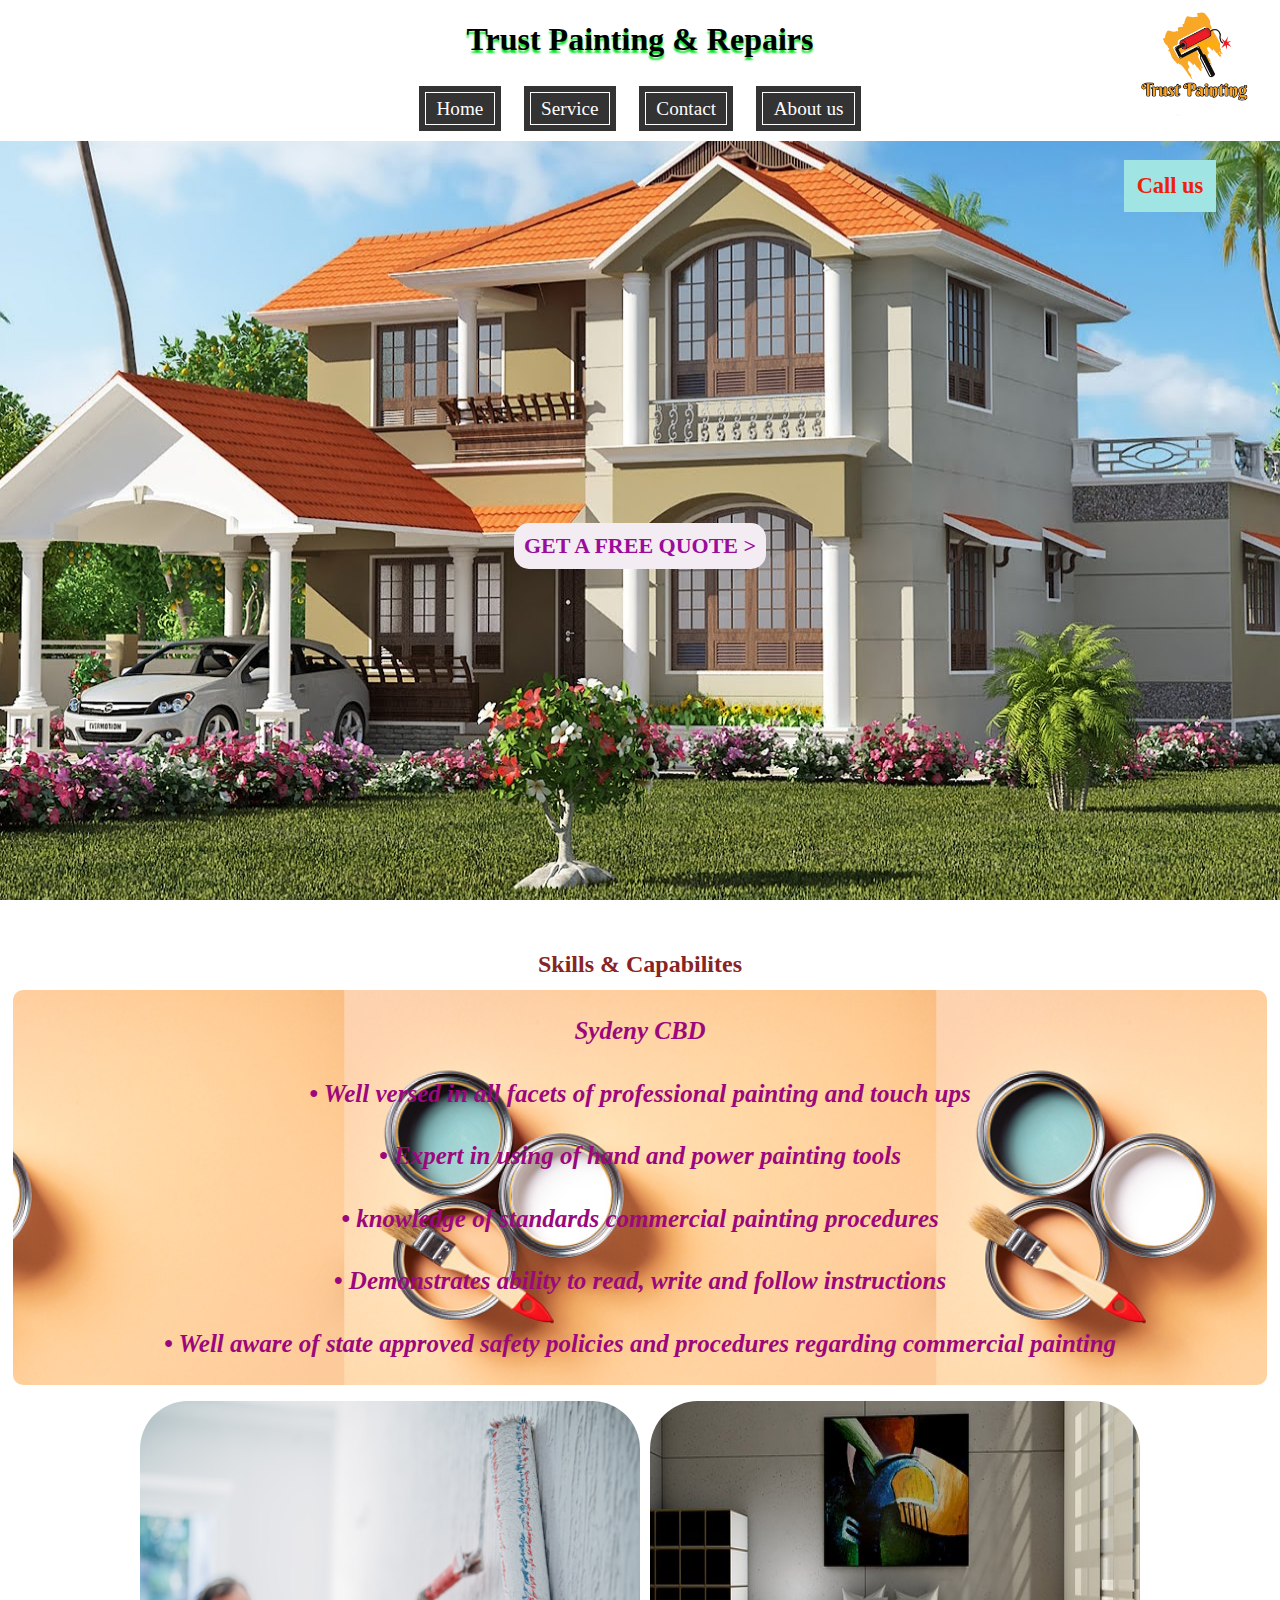
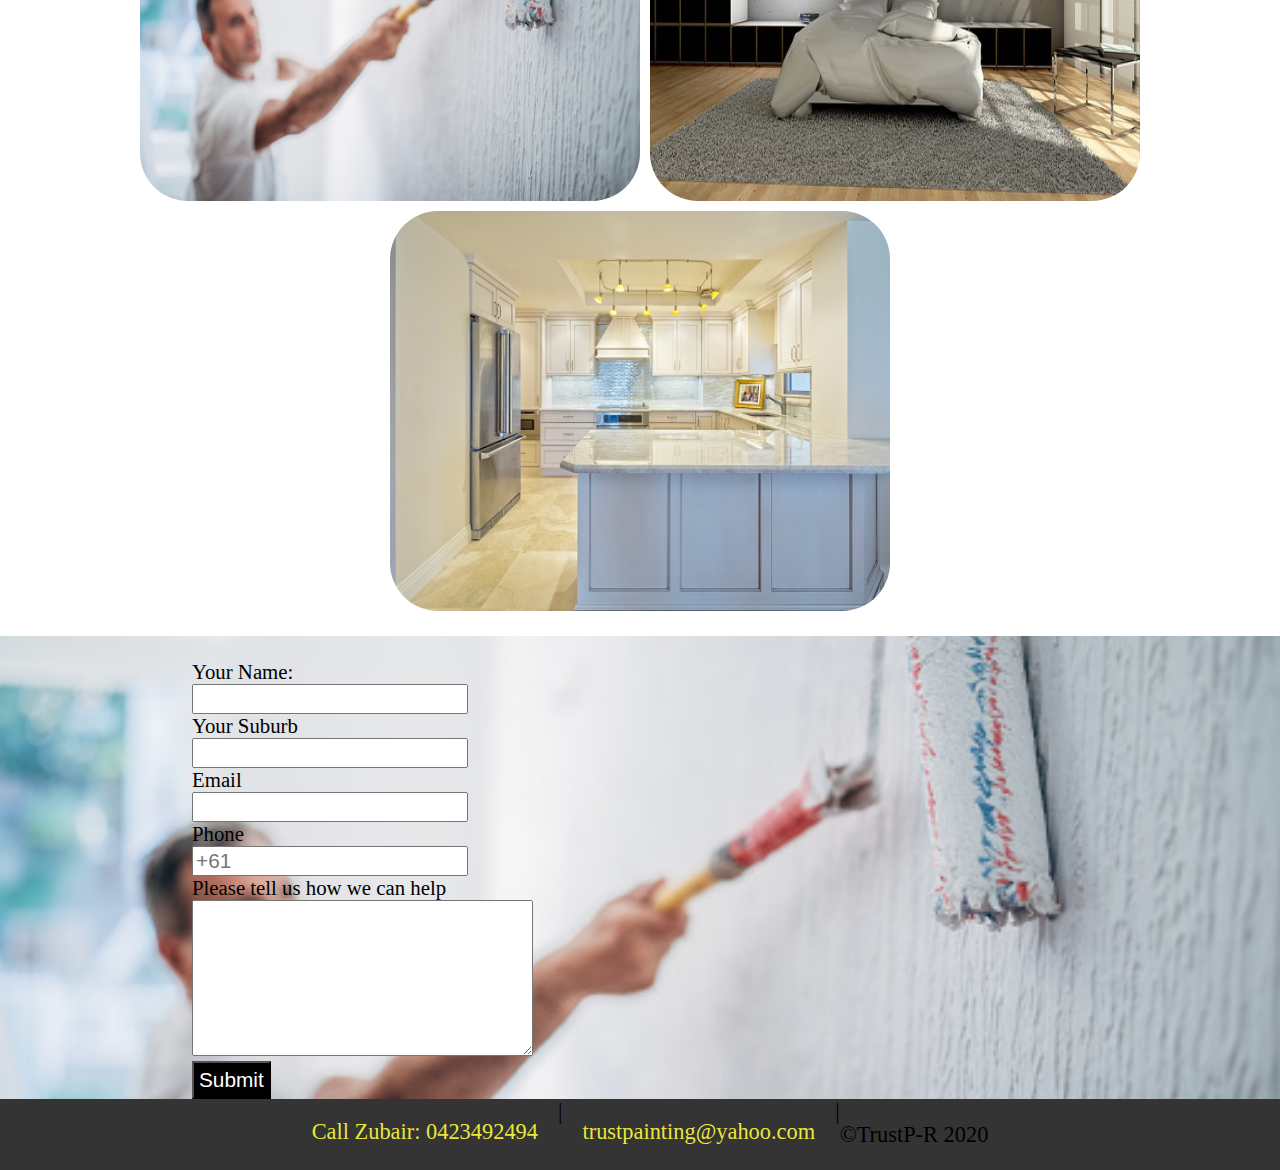
<file: index.html>
<!DOCTYPE html>

<html lang="en">
  <head>
    <meta
      http-equiv=" content-Type"
      content="text/html; charset=windows-1252"
    />
    <meta
      name="google-site-verification"
      content="oeBdRljkBmC5ZXbQ3K7FricoVEDYfx2GbZTr6XBs1jQ"
    />

    <meta
      name="description"
      content=" Trust team aim to painting and rapairing houses , apartments and offices ... "
    />

    <meta http-equiv="content-language" content="en-aus" />

    <meta name="description" content="Make your house awesome" />
    <meta name="keywords" content="Painter,Painting,repair,houses" />
    <meta name="author" content="M Wais Shuja" />

    <meta name="viewport" content="width=device-width, initial-scale=1" />

    <meta
      name="keywords"
      content="House,paint,painter,repairing,House Painting,construction,sydney,melbourne,australia houses,office,property"
    />

    <meta charset="utf-8" />
    <link rel="canonical" href="self.html" />
    <style amp-boilerplate>
      body {
        -webkit-animation: -amp-start 8s steps(1, end) 0s 1 normal both;
        -moz-animation: -amp-start 8s steps(1, end) 0s 1 normal both;
        -ms-animation: -amp-start 8s steps(1, end) 0s 1 normal both;
        animation: -amp-start 8s steps(1, end) 0s 1 normal both;
      }
      @-webkit-keyframes -amp-start {
        from {
          visibility: hidden;
        }
        to {
          visibility: visible;
        }
      }
      @-moz-keyframes -amp-start {
        from {
          visibility: hidden;
        }
        to {
          visibility: visible;
        }
      }
      @-ms-keyframes -amp-start {
        from {
          visibility: hidden;
        }
        to {
          visibility: visible;
        }
      }
      @-o-keyframes -amp-start {
        from {
          visibility: hidden;
        }
        to {
          visibility: visible;
        }
      }
      @keyframes -amp-start {
        from {
          visibility: hidden;
        }
        to {
          visibility: visible;
        }
      }
    </style>
    <noscript
      ><style amp-boilerplate>
        body {
          -webkit-animation: none;
          -moz-animation: none;
          -ms-animation: none;
          animation: none;
        }
      </style></noscript
    >

    <script async src="https://cdn.ampproject.org/v0.js"></script>

    <!-- Global site tag (gtag.js) - Google Analytics -->

    <script
      async
      src="https://www.googletagmanager.com/gtag/js?id=UA-151099412-2"
    ></script>
    <script>
      window.dataLayer = window.dataLayer || [];
      function gtag() {
        dataLayer.push(arguments);
      }
      gtag("js", new Date());

      gtag("config", "UA-151099412-2");
    </script>

    <meta
      id="page-generator"
      name="Generator"
      content="WebStarts.com - Editor; Chrome/70.0.3538.1 on Window 10 with Win64,x6 at Mon Dec 10 2018 15:15:29 GMT+1100 (Australian Eastern Daylight Time)"
      data-dynamic-entity="3"
    />

    <meta
      name="google-site-verification"
      content="V7Xygg-mYXEt7Rncx1g9hpZ25y9E_OC_qvTYVuvLlgc"
    />

    <title>House Painting and Repairs</title>

    <!-- Main page styles -->

    <link rel="stylesheet" type="text/css" href="main.css/mainStyle.css" />

    <!-- Load an icon library to show a hamburger menu (bars) on small screens -->
    <link
      rel="stylesheet"
      href="https://cdnjs.cloudflare.com/ajax/libs/font-awesome/4.7.0/css/font-awesome.min.css"
    />
  </head>

  <body>
    <!-- Menue -->

    <div class="header">
      <div id="menu">
        <!-- head -->
        <h1 class="head">Trust Painting & Repairs</h1>

        <!--  Logo -->
        <img
          class="image"
          src="./lOg/designTruste-Small.png"
          alt="logO"
        /><br />

        <a href="index.html">Home</a>
        <a href="Service/service.html">Service</a>
        <a href="Contact/contact.html">Contact</a>
        <a href="About/about.html">About us</a>
      </div>
    </div>

    <a href="tel:+61423492494" id="call">Call us</a>

    <!-- Main Display Picture-->
    <div class="container1"></div>
    <div class="container">
      <a href="./Contact/contact.html"> GET A FREE QUOTE > </a>
    </div>
    <p class="needPainter">
      Need a painter ? <br />
      Proudly serving all around Australia
    </p>

    <!--  Whole Page -->

    <div class="allPage">
      <h2 style="color: rgb(136, 36, 36); margin: 0; padding: 0">
        Skills & Capabilites
      </h2>

      <p class="skills">
        <b>Sydeny CBD</b><br />
        &bull; Well versed in all facets of professional painting and touch ups
        <br />

        &bull; Expert in using of hand and power painting tools <br />

        &bull; knowledge of standards commercial painting procedures <br />

        &bull; Demonstrates ability to read, write and follow instructions
        <br />

        &bull; Well aware of state approved safety policies and procedures
        regarding commercial painting
      </p>

      <!-- Service Images -->

      <div class="serviceImages">
        <img src="images/color1.jpg" id="col1" alt="col1" />
        <img src="images/color5.jpg" id="col3" alt="col5" />
        <img src="images/color.10.jpg" id="col2" alt="col2" />
      </div>

      <br />
      <br />

      <!-- <p
        style="
          font-style: italic;
          font-weight: bold;
          color: brown;
          font-size: 28px;
          text-align: center;
        "
      ></p> -->

      <div id="form">
        <form
          action="https://formspree.io/trustpainting@yahoo.com"
          method="POST"
        >
          <br />

          <label for="name">Your Name:</label><br />
          <input type="text" name="name" id="name" placeholder="" /><br />

          <label for="suburb">Your Suburb</label><br />
          <input type="text" name="suburb" id="suburb" placeholder="" /><br />

          <label for="email">Email</label><br />
          <input type="email" name="email" id="name" placeholder="" /><br />

          <label for="phone">Phone</label><br />
          <input type="tel" name="phone" id="phone" placeholder="+61" /><br />

          Please tell us how we can help
          <br />
          <textarea type="text" name="textarea" rows="10" cols="40"></textarea
          ><br />

          <!-- Please click on the chekbox to continue <br><br>
          <img src="recaptcha.jpg" alt="recaptcha"> <br><br> -->

          <div>
            <input
              style="
                background: black;
                color: white;
                font-size: 100%;
                cursor: pointer;
                padding: 5px;
              "
              type="submit"
              value="Submit"
              onclick=""
            /><br />
          </div>
        </form>
      </div>

      <!-- page end -->
    </div>
    <!-- Footer  -->

    <div class="footer">
      <a href="tel:0423492494"> Call Zubair: 0423492494 </a> |
      <!-- <a href="tel: 0490207413">Call Alisan: 0490207413 </a> | -->
      <a href="mailto:trustpainting@yahoo.com"> trustpainting@yahoo.com</a>
      |
      <!-- <a
            href="https://www.facebook.com/A-Z-painting-and-repairs-112462330175631/"
          >
            <img src="../images/fBlue.png" alt="facebook" width="30px" />
          </a> -->

      <p style="text-align: center; color: #000">&COPY;TrustP-R 2020</p>
    </div>
  </body>
</html>
</file>
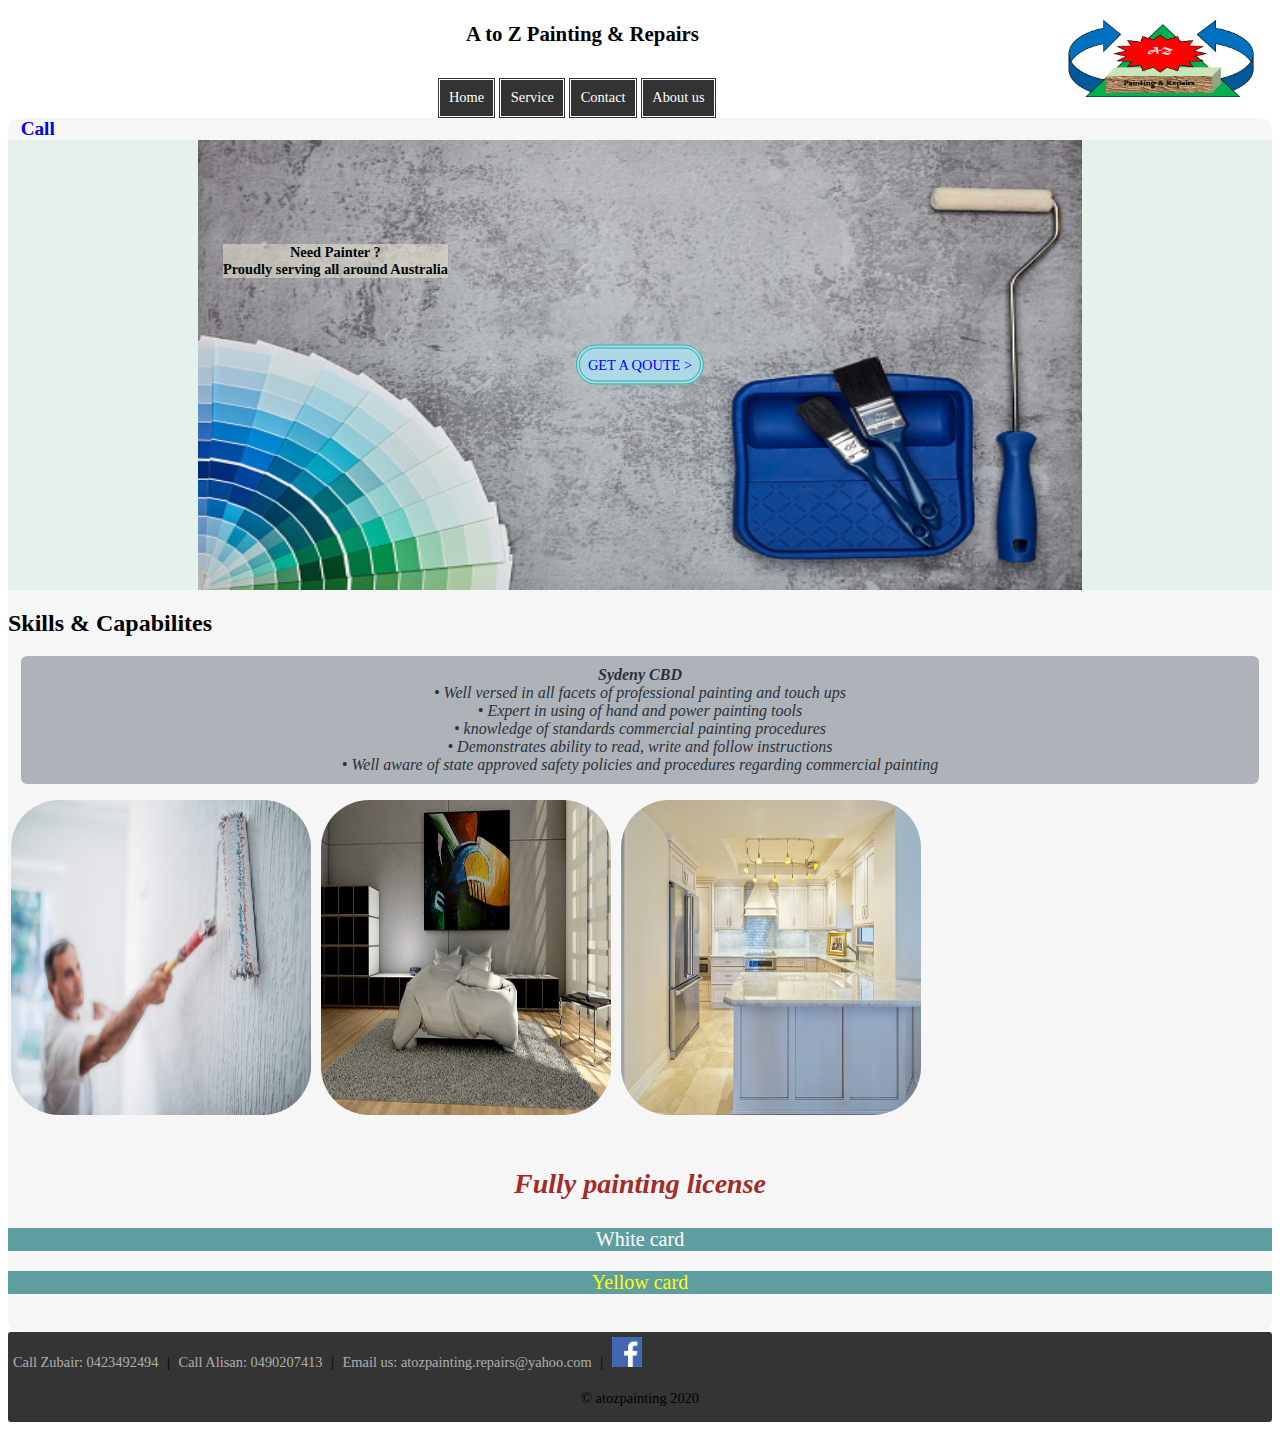
<file: myWeb - 3rdV/index.html>
<!DOCTYPE html>

<html lang="en">
  <head>
    <meta
      http-equiv=" content-Type"
      content="text/html; charset=windows-1252"
    />
    <meta
      name="google-site-verification"
      content="ApWIaBFwW-X-p1bSAp9KeSHGVRt57WlkhvXGSyz2P5s"
    />

    <meta
      name="description"
      content=" AtoZ team aim to painting and rapairing houses , apartments and offices ... "
    />

    <meta http-equiv="content-language" content="en-aus" />

    <meta name="description" content="Make your house awesome" />
    <meta name="keywords" content="Painter,Painting,repair,houses" />
    <meta name="author" content="M.Wais Shuja" />

    <meta name="viewport" content="width=device-width, initial-scale=1" />

    <meta
      name="keywords"
      content="House,paint,painter,repairing,House Painting,construction,sydney,melbourne,australia houses,office,property"
    />

    <meta charset="utf-8" />
    <link rel="canonical" href="self.html" />
    <style amp-boilerplate>
      body {
        -webkit-animation: -amp-start 8s steps(1, end) 0s 1 normal both;
        -moz-animation: -amp-start 8s steps(1, end) 0s 1 normal both;
        -ms-animation: -amp-start 8s steps(1, end) 0s 1 normal both;
        animation: -amp-start 8s steps(1, end) 0s 1 normal both;
      }
      @-webkit-keyframes -amp-start {
        from {
          visibility: hidden;
        }
        to {
          visibility: visible;
        }
      }
      @-moz-keyframes -amp-start {
        from {
          visibility: hidden;
        }
        to {
          visibility: visible;
        }
      }
      @-ms-keyframes -amp-start {
        from {
          visibility: hidden;
        }
        to {
          visibility: visible;
        }
      }
      @-o-keyframes -amp-start {
        from {
          visibility: hidden;
        }
        to {
          visibility: visible;
        }
      }
      @keyframes -amp-start {
        from {
          visibility: hidden;
        }
        to {
          visibility: visible;
        }
      }
    </style>
    <noscript
      ><style amp-boilerplate>
        body {
          -webkit-animation: none;
          -moz-animation: none;
          -ms-animation: none;
          animation: none;
        }
      </style></noscript
    >

    <script async src="https://cdn.ampproject.org/v0.js"></script>

    <!-- Global site tag (gtag.js) - Google Analytics -->

    <script
      async
      src="https://www.googletagmanager.com/gtag/js?id=UA-151099412-2"
    ></script>
    <script>
      window.dataLayer = window.dataLayer || [];
      function gtag() {
        dataLayer.push(arguments);
      }
      gtag("js", new Date());

      gtag("config", "UA-151099412-2");
    </script>

    <meta
      id="page-generator"
      name="Generator"
      content="WebStarts.com - Editor; Chrome/70.0.3538.1 on Window 10 with Win64,x6 at Mon Dec 10 2018 15:15:29 GMT+1100 (Australian Eastern Daylight Time)"
      data-dynamic-entity="3"
    />

    <meta
      name="google-site-verification"
      content="V7Xygg-mYXEt7Rncx1g9hpZ25y9E_OC_qvTYVuvLlgc"
    />

    <title>House Painting and Repairs</title>

    <!-- Main page styles -->

    <link rel="stylesheet" type="text/css" href="main.css/mainStyle.css" />

    <!-- Load an icon library to show a hamburger menu (bars) on small screens -->
    <link
      rel="stylesheet"
      href="https://cdnjs.cloudflare.com/ajax/libs/font-awesome/4.7.0/css/font-awesome.min.css"
    />
  </head>

  <body>
    <!-- Menue -->

    <div class="header">
      <div id="menu">
        <!-- head -->
        <h1 class="head">A to Z Painting & Repairs</h1>

        <!--  Logo -->
        <img class="image" src="./lOg/LogoPng.png" alt="logO" /><br />

        <a href="index.html">Home</a>
        <a href="Service/service.html">Service</a>
        <a href="Contact/contact.html">Contact</a>
        <a href="About/about.html">About us</a>
      </div>
    </div>

    <div class="allPage">
      <a href="tel:+61423492494" id="call">Call</a>

      <div class="container">
        <img src="./images/color3.jpg" alt="baImg" id="CoridPic" />

        <div class="getQoute">
          <a href="./Contact/contact.html"> GET A QOUTE > </a>
        </div>
        <p
          style="
            color: rgb(0, 7, 6);
            background: rgba(236, 231, 210, 0.527);
            width: fit-content;
            font-weight: bold;
            font-size: 90%;
            position: absolute;
            top: 20%;
            left: 17%;
            right: 30%;
          "
        >
          Need Painter ? <br />

          Proudly serving all around Australia
        </p>
      </div>

      <h2>Skills & Capabilites</h2>

      <p class="skills">
        <b>Sydeny CBD</b><br />
        &bull; Well versed in all facets of professional painting and touch ups
        <br />

        &bull; Expert in using of hand and power painting tools <br />

        &bull; knowledge of standards commercial painting procedures <br />

        &bull; Demonstrates ability to read, write and follow instructions
        <br />

        &bull; Well aware of state approved safety policies and procedures
        regarding commercial painting
      </p>

      <!-- Service Images -->

      <div class="serviceImages">
        <img src="images/color1.jpg" id="col1" alt="col1" />
        <img src="images/color5.jpg" id="col3" alt="col5" />
        <img src="images/color.10.jpg" id="col2" alt="col2" />
      </div>

      <br />
      <br />

      <p
        style="
          font-style: italic;
          font-weight: bold;
          color: brown;
          font-size: 28px;
          text-align: center;
        "
      >
        Fully painting license
      </p>

      <p
        style="
          font-size: auto;
          color: white;
          font-size: 20px;
          background-color: cadetblue;
          text-align: center;
        "
      >
        White card
      </p>

      <p
        style="
          color: yellow;
          font-size: 20px;
          background-color: cadetblue;
          text-align: center;
        "
      >
        Yellow card
      </p>

      <br />
    </div>

    <div class="footer">
      <a href="tel:0423492494"> Call Zubair: 0423492494 </a> |
      <a href="tel: 0490207413">Call Alisan: 0490207413 </a> |
      <a href="mailto:atozpainting.repairs@yahoo.com">
        Email us: atozpainting.repairs@yahoo.com</a
      >
      |
      <a
        href="https://www.facebook.com/A-Z-painting-and-repairs-112462330175631/"
      >
        <img src="./images/fBlue.png" alt="facebook" width="30px" />
      </a>

      <p style="text-align: center; color: #000;">
        &COPY; atozpainting 2020
      </p>
    </div>
  </body>
</html>
</file>
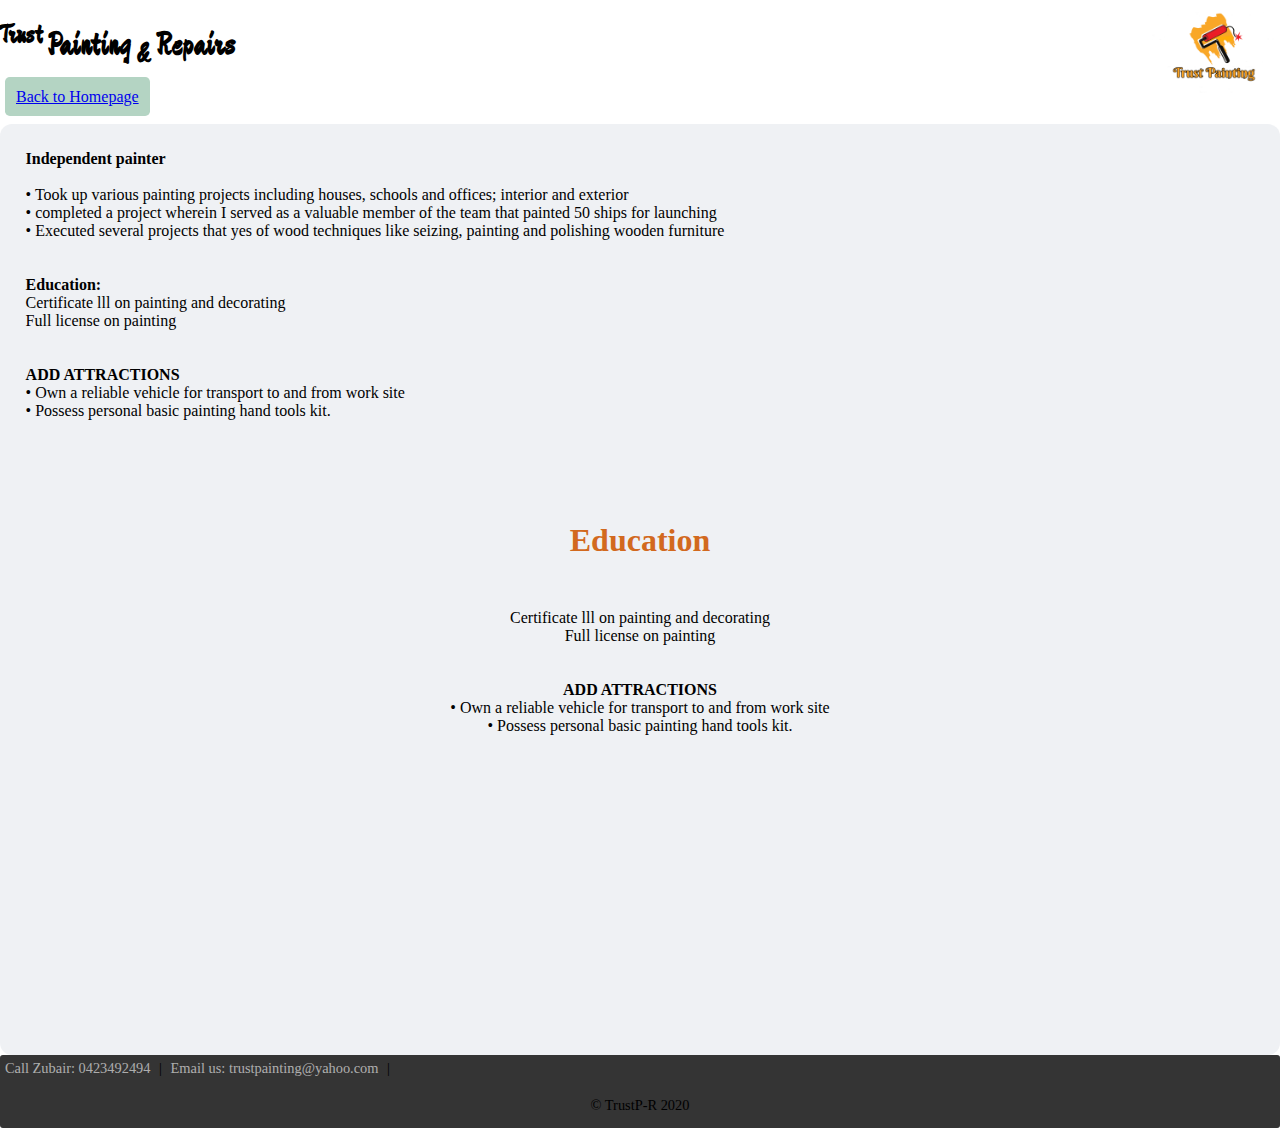
<file: About/about.html>
<!DOCTYPE html>
<html lang="en">
  <head>
    <meta charset="UTF-8" />
    <meta name="viewport" content="width=device-width, initial-scale=1.0" />
    <title>About us</title>

    <link rel="stylesheet" type="text/css" href="about.css">

  </head>

  <body>

   <div class="headLog">

        <h1><sup>Trust</sup> Painting <sub>&</sub> Repairs</h1>
        
        <!--  Logo -->
        <a href="../index.html">
          <img class="image" src="LogoPng.png" alt="logO" />
        </a>
        
      </div>
      
      <br>
      <a href="../index.html" style="background: rgb(180, 212, 195); padding:0.7em; margin:0.3em;
                                border-radius:0.3em; ">Back to Homepage</a>
      
      <br>
      <br>
      <div class="allPage">

  
      <b>Independent painter </b> <br><br>
      
      &bull; Took up various painting projects including houses, schools and offices; interior and exterior <br>
      
      &bull; completed a project wherein I served as a valuable member of the team that painted 50 ships for launching <br>
      
      &bull; Executed several projects that yes of wood techniques like seizing, painting and polishing wooden furniture <br>
      
      
      <br><br>
      
      
      <b>Education: </b> <br>
      
      Certificate lll on painting and decorating <br>
      
      Full license on painting <br>
      
      
      <br><br>
      <b>ADD ATTRACTIONS </b> <br>
      
      &bull; Own a reliable vehicle for transport to and from work site <br>
      
      &bull; Possess personal basic painting hand tools kit. <br> <br>
      </p>

    <br /><br />

    <div id="proEx">
    <h3>Education</h3> 

    <br>

    Certificate lll on painting and decorating <br />

    Full license on painting <br />

    <br /><br />
    <b>ADD ATTRACTIONS </b> <br />

    &bull; Own a reliable vehicle for transport to and from work site <br />

    &bull; Possess personal basic painting hand tools kit. <br />
    <br>
    
    

  </div>

  <!-- all body -->
  </div>
    
  <!--  Footer  -->

    <div class="footer">
      <a href="tel:0423492494"> Call Zubair: 0423492494 </a> |
      <!-- <a href="tel: 0490207413">Call Alisan: 0490207413 </a> | -->
      <a href="mailto:trustpainting@yahoo.com">
        Email us: trustpainting@yahoo.com</a>
      |
      <!-- <a
            href="https://www.facebook.com/A-Z-painting-and-repairs-112462330175631/"
          >
            <img src="../images/fBlue.png" alt="facebook" width="30px" />
          </a> -->
    
      <p style="text-align: center; color: #000;">
        &COPY; TrustP-R 2020
      </p>
    </div>


 </body>
</html>
</file>
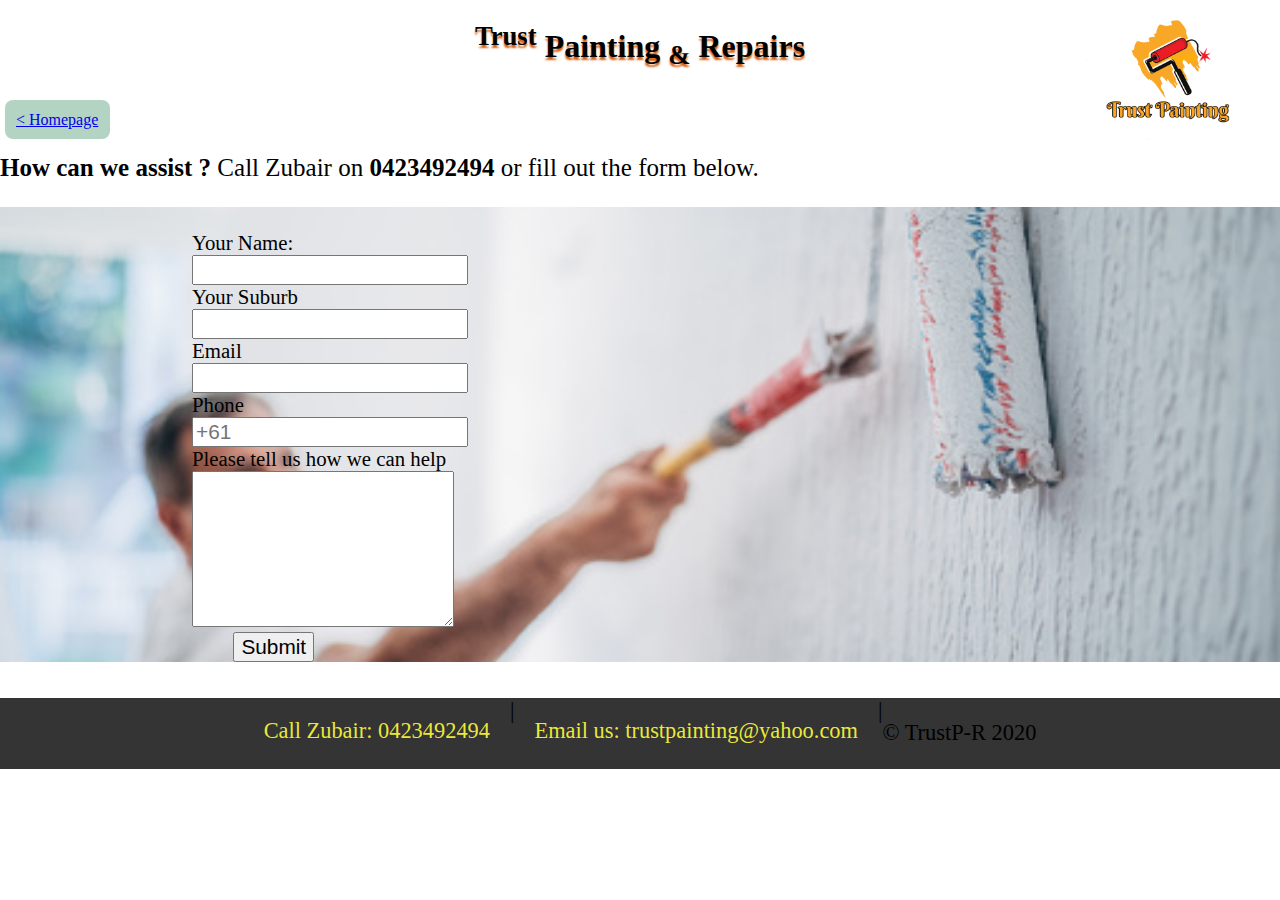
<file: Contact/contact.html>
<!DOCTYPE html>
<html lang="en">
  <head>
    <meta charset="UTF-8" />
    <meta name="viewport" content="width=device-width, initial-scale=1.0" />
    <title>Contact us</title>
    <link rel="stylesheet" type="text/css" href="contact.css" />
  </head>
  <body>
    <div class="wholePage">
      <div id="contactH1">
        <h1><sup>Trust</sup> Painting <sub>&</sub> Repairs</h1>
      </div>

      <a href="../index.html">
        <img class="image" src="LogoPng.png" alt="logO" />
      </a>
      <br />
      <a
        href="../index.html"
        style="
          background: rgb(180, 212, 195);
          padding: 0.7em;
          margin: 0.3em;
          border-radius: 0.5em;
        "
      >
        < Homepage</a
      >

      <p class="fHead">
        <b> How can we assist ?</b> Call Zubair on
        <strong>0423492494</strong> or fill out the form below.
      </p>

      <div id="form">
        <form
          action="https://formspree.io/trustpainting@yahoo.com"
          method="POST"
        >
          <br />

          <label for="name">Your Name:</label><br />
          <input type="text" name="name" id="name" placeholder="" /><br />

          <label for="suburb">Your Suburb</label><br />
          <input type="text" name="suburb" id="suburb" placeholder="" /><br />

          <label for="email">Email</label><br />
          <input type="email" name="email" id="name" placeholder="" /><br />

          <label for="phone">Phone</label><br />
          <input type="tel" name="phone" id="phone" placeholder="+61" /><br />

          Please tell us how we can help <br />
          <textarea type="text" name="textarea" rows="10" cols="30"></textarea
          ><br />

          <!-- Please click on the chekbox to continue <br><br>
      <img src="recaptcha.jpg" alt="recaptcha"> <br><br> -->

          <div style="padding-left: 15%;">
            <input type="submit" value="Submit" onclick="" /><br />
          </div>
        </form>
      </div>

      <!-- <script>
    function homePage() {
      location.replace("httpz://www.com")
    }
  </script>
    <br> -->
      <br />
      <br />
    </div>

    <!--  Footer  -->

    <div class="footer">
      <a href="tel:0423492494"> Call Zubair: 0423492494 </a> |
      <!-- <a href="tel: 0490207413">Call Alisan: 0490207413 </a> | -->
      <a href="mailto:trustpainting@yahoo.com">
        Email us: trustpainting@yahoo.com</a
      >
      |
      <!-- <a
        href="https://www.facebook.com/A-Z-painting-and-repairs-112462330175631/"
      >
        <img src="../images/fBlue.png" alt="facebook" width="30px" />
      </a> -->

      <p style="text-align: center; color: #000;">
        &COPY; TrustP-R 2020
      </p>
    </div>
  </body>
</html>
</file>
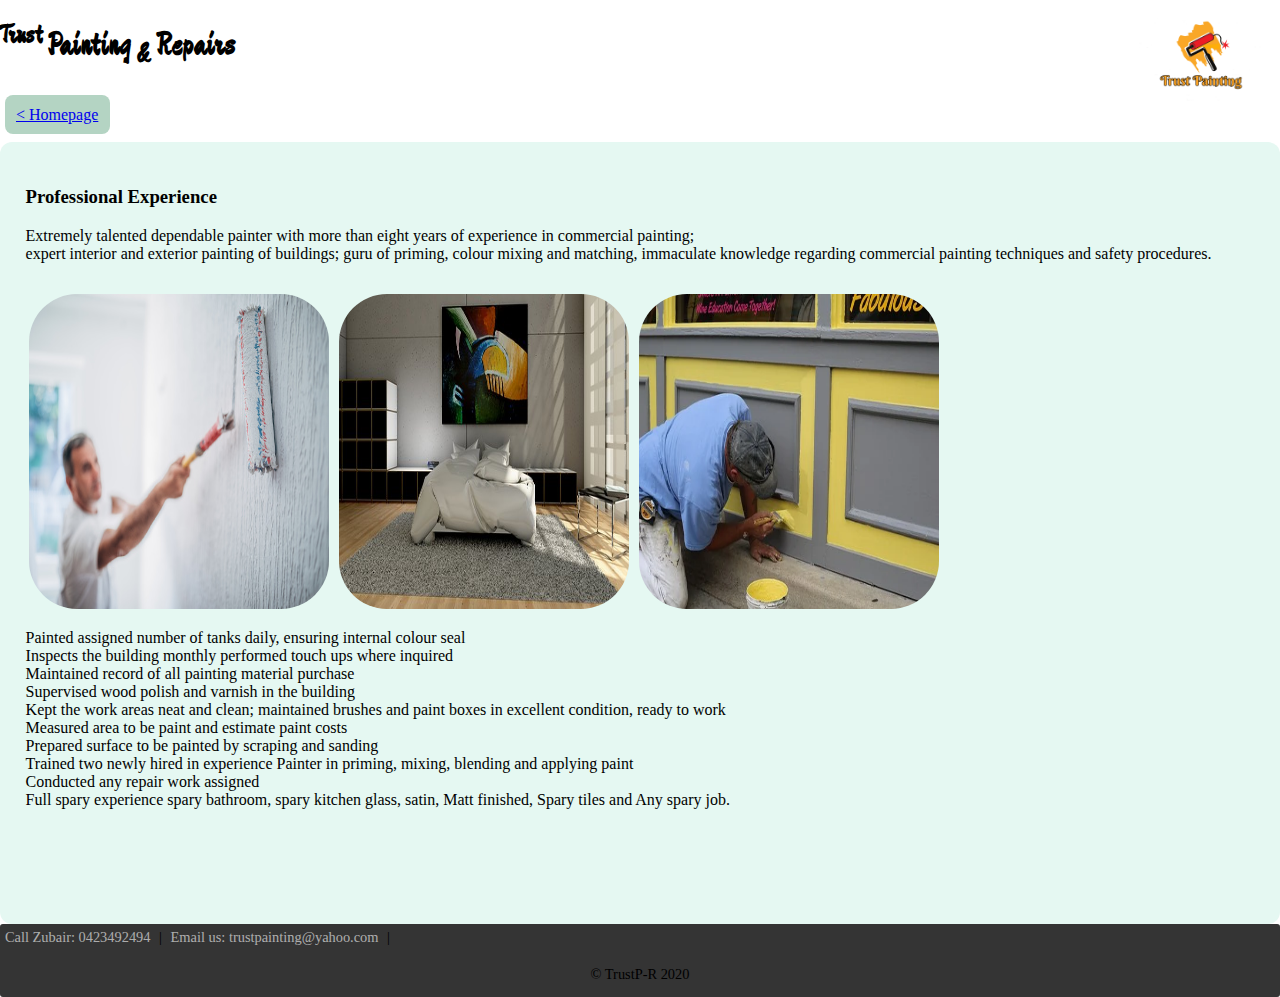
<file: Service/service.html>
<!DOCTYPE html>
<html lang="en">
<head>
    <meta charset="UTF-8">
    <meta name="viewport" content="width=device-width, initial-scale=1.0">
    <title>Our Services</title>
    <link rel="stylesheet" type="text/css" href="service.css">
</head>
<body>
    

<div class="headLog">

    <h1><sup>Trust</sup> Painting <sub>&</sub> Repairs</h1>

     <!--  Logo -->
    <a href="../index.html" >
        <img class="image" src="LogoPng.png" alt="logO"  />
    </a>

</div>
<br>
<br>

<a href="../index.html" style="background: rgb(180, 212, 195); padding:0.7em; margin:0.3em;
                    border-radius:0.5em;"> < Homepage</a>


<br>
<br>
  <div id="cont-Service">






<h3>Professional Experience</h3>



Extremely talented dependable painter with more than eight years of experience in commercial painting; <br> expert
interior and exterior painting of buildings; guru of priming, colour mixing and matching,
immaculate knowledge regarding commercial painting techniques and safety procedures. </p>

      <div class="serviceImages">
        <img src="../images/color1.jpg" id="col1" alt="col1" />
        <img src="../images/color5.jpg" id="col3" alt="col5" />
        <img src="../images/color8.jpg" id="col2" alt="col2" />
      </div>

<br />

Painted assigned number of tanks daily, ensuring internal colour
seal<br />

Inspects the building monthly performed touch ups where inquired
<br />

Maintained record of all painting material purchase<br />

Supervised wood polish and varnish in the building <br />

Kept the work areas neat and clean; maintained brushes and paint
boxes in excellent condition, ready to work <br />

Measured area to be paint and estimate paint costs <br />

Prepared surface to be painted by scraping and sanding <br />

Trained two newly hired in experience Painter in priming, mixing,
blending and applying paint <br />

Conducted any repair work assigned <br />

Full spary experience spary bathroom, spary kitchen glass, satin,
Matt finished, Spary tiles and Any spary job.
<br />

      <!--  IMages -->









   
    

<br>
<br>
<br>
<br>
<br>
</div>
  
  <!--  Footer  -->
  
      <div class="footer">
        <a href="tel:0423492494"> Call Zubair: 0423492494 </a> |
        <!-- <a href="tel: 0490207413">Call Alisan: 0490207413 </a> | -->
        <a href="mailto:trustpainting@yahoo.com">
          Email us: trustpainting@yahoo.com</a>
        |
        <!-- <a
              href="https://www.facebook.com/A-Z-painting-and-repairs-112462330175631/"
            >
              <img src="../images/fBlue.png" alt="facebook" width="30px" />
            </a> -->
      
        <p style="text-align: center; color: #000;">
          &COPY; TrustP-R 2020
        </p>
      </div>
   
</body>
</html>
</file>
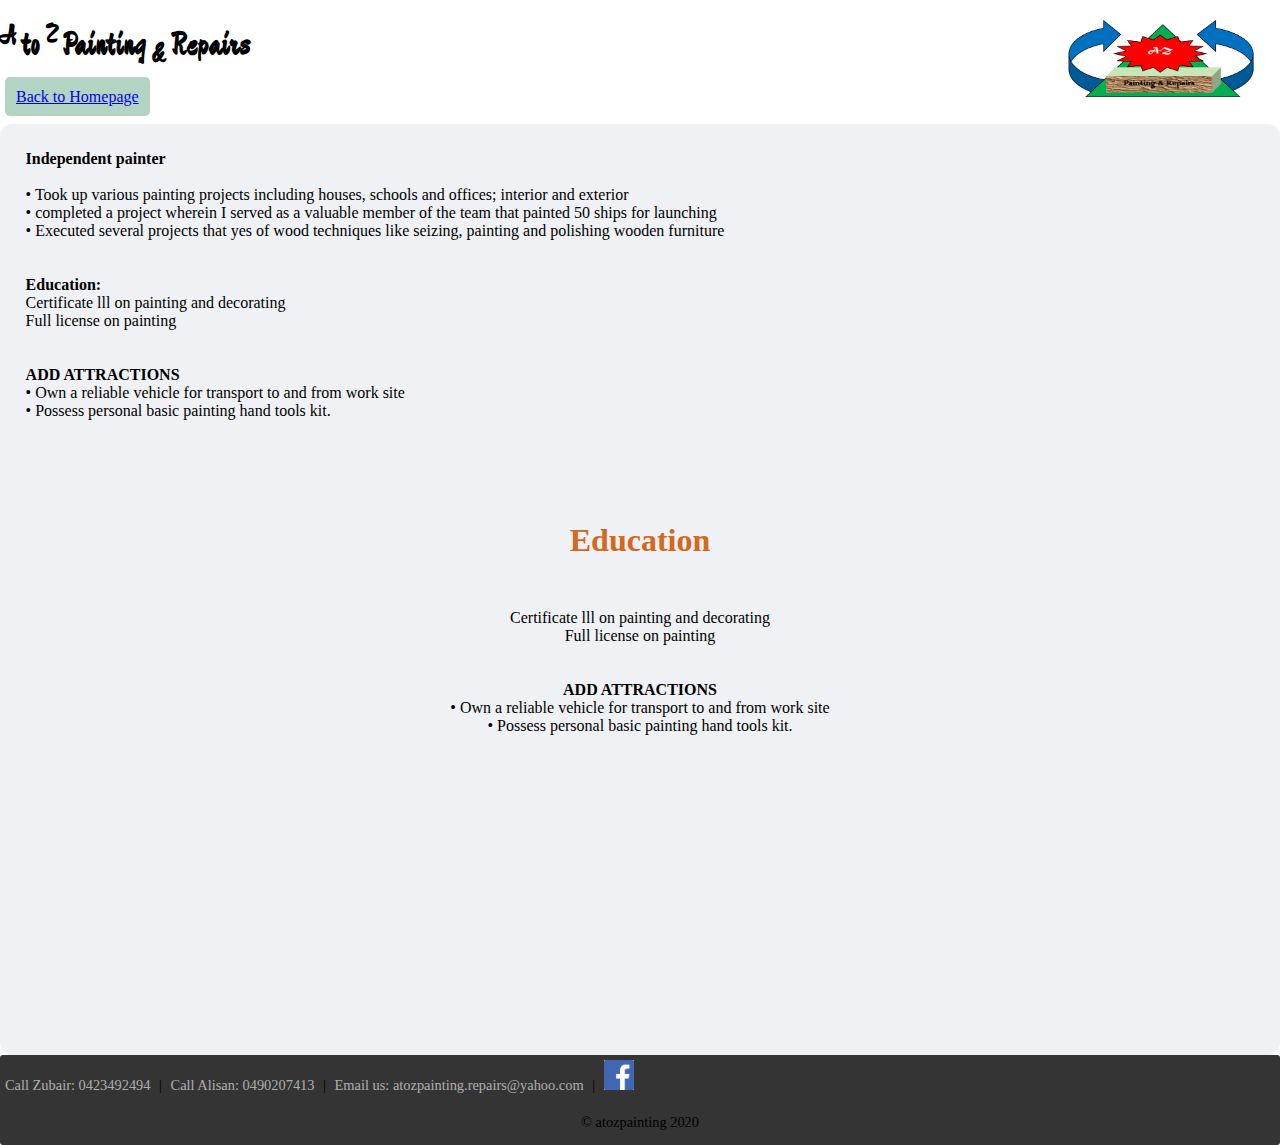
<file: myWeb - 3rdV/About/about.html>
<!DOCTYPE html>
<html lang="en">
  <head>
    <meta charset="UTF-8" />
    <meta name="viewport" content="width=device-width, initial-scale=1.0" />
    <title>About us</title>

    <link rel="stylesheet" type="text/css" href="about.css">

  </head>

  <body>

   <div class="headLog">

        <h1><sup>A</sup></supA> to <sup>Z</sup> Painting <sub>&</sub> Repairs</h1>
        
        <!--  Logo -->
        <a href="../index.html">
          <img class="image" src="LogoPng.png" alt="logO" />
        </a>
        
      </div>
      
      <br>
      <a href="../index.html" style="background: rgb(180, 212, 195); padding:0.7em; margin:0.3em;
                                border-radius:0.3em; ">Back to Homepage</a>
      
      <br>
      <br>
      <div class="allPage">

  
      <b>Independent painter </b> <br><br>
      
      &bull; Took up various painting projects including houses, schools and offices; interior and exterior <br>
      
      &bull; completed a project wherein I served as a valuable member of the team that painted 50 ships for launching <br>
      
      &bull; Executed several projects that yes of wood techniques like seizing, painting and polishing wooden furniture <br>
      
      
      <br><br>
      
      
      <b>Education: </b> <br>
      
      Certificate lll on painting and decorating <br>
      
      Full license on painting <br>
      
      
      <br><br>
      <b>ADD ATTRACTIONS </b> <br>
      
      &bull; Own a reliable vehicle for transport to and from work site <br>
      
      &bull; Possess personal basic painting hand tools kit. <br> <br>
      </p>

    <br /><br />

    <div id="proEx">
    <h3>Education</h3> 

    <br>

    Certificate lll on painting and decorating <br />

    Full license on painting <br />

    <br /><br />
    <b>ADD ATTRACTIONS </b> <br />

    &bull; Own a reliable vehicle for transport to and from work site <br />

    &bull; Possess personal basic painting hand tools kit. <br />
    <br>
    
    

  </div>

  <!-- all body -->
  </div>
    
  <!--  Footer  -->

<div class="footer">

  <a href="tel:0423492494"> Call Zubair: 0423492494 </a> |
  <a href="tel: 0490207413">Call Alisan: 0490207413 </a> |
  <a href="mailto:atozpainting.repairs@yahoo.com">
    Email us: atozpainting.repairs@yahoo.com</a>
  |
  <a href="https://www.facebook.com/A-Z-painting-and-repairs-112462330175631/">
    <img src="../images/fBlue.png" alt="facebook" width="30px" />
  </a>

  <p style="text-align: center; color: #000;">
    &COPY; atozpainting 2020
  </p>
</div>


 </body>
</html>
</file>
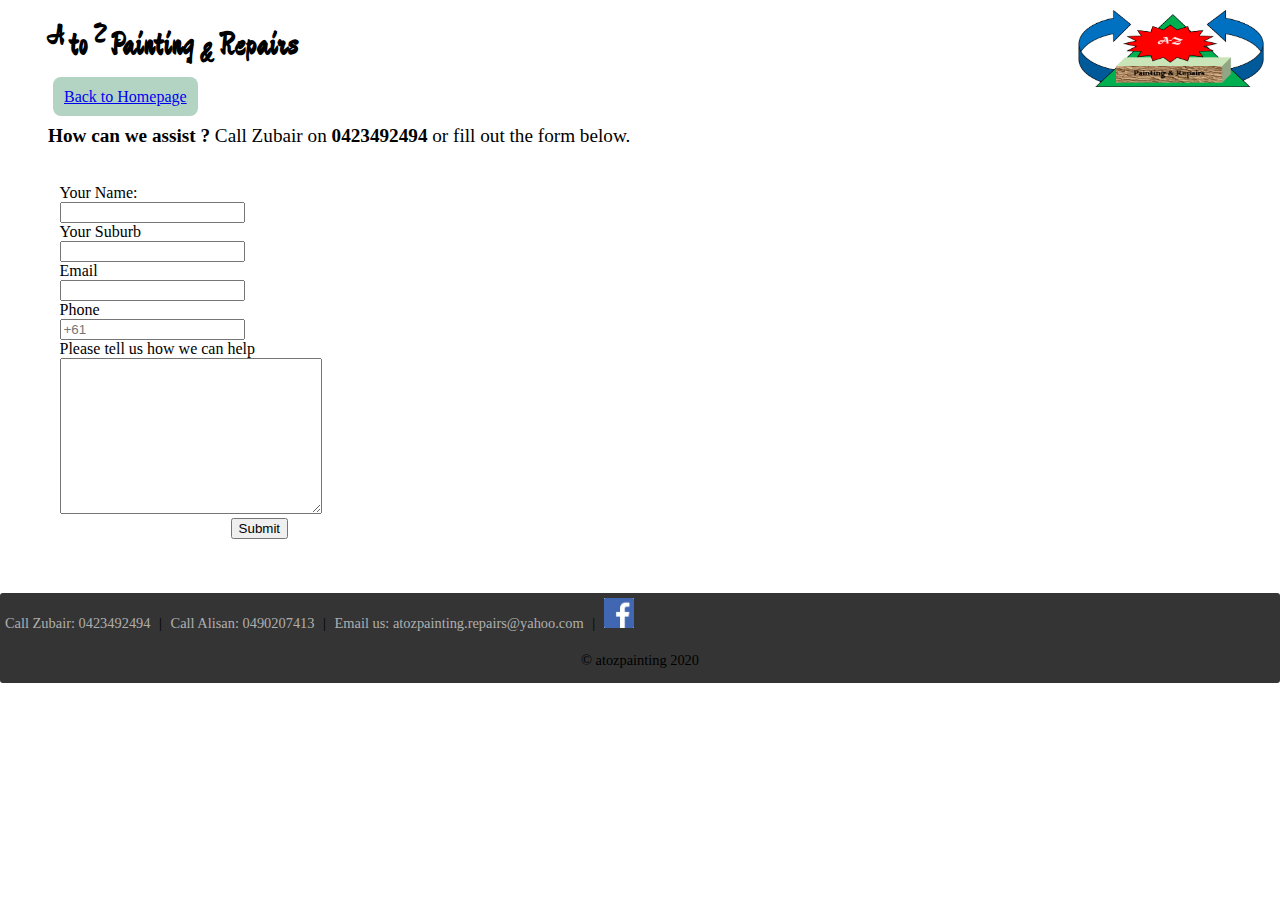
<file: myWeb - 3rdV/Contact/contact.html>
<!DOCTYPE html>
<html lang="en">
<head>
  <meta charset="UTF-8">
  <meta name="viewport" content="width=device-width, initial-scale=1.0">
  <title>Connect with us</title>
  <link rel="stylesheet" type="text/css" href="contact.css">
</head>
<body>
  
  
<div class="wholePage">
  
  <div id="contactH1">
    <h1><sup>A</sup></supA> to <sup>Z</sup> Painting <sub>&</sub> Repairs</h1>


  </div>
  
  <a href="../index.html"  >
    <img  class="image" src="LogoPng.png" alt="logO"  />
  </a>
  <br>
            <a href="../index.html" style="background: rgb(180, 212, 195); padding:0.7em; margin:0.3em;
                                border-radius:0.5em;">Back to Homepage</a>
          
            <p class="fHead"><b> How can we assist ?</b>
              Call Zubair on <strong>0423492494</strong> or fill out the form below.
            </p>
          
          



 <div id="form">
       <form action="https://formspree.io/waisshuja99@gmail.com" method="POST" >


       <br>
  
      <label for="name">Your Name:</label><br>
      <input type="text" name="name" id="name" placeholder=""><br>
  
      <label for="suburb">Your Suburb</label><br>
      <input type="text" name="suburb" id="suburb" placeholder=""><br>
  
      <label for="email">Email</label><br>
      <input type="email" name="email" id="name" placeholder=""><br>
  
      <label for="phone">Phone</label><br>
      <input type="tel" name="phone" id="phone" placeholder="+61"><br>
  
      Please tell us how we can help <br>
      <textarea type="text" name="textarea" rows="10" cols="30" ></textarea><br>
  
      <!-- Please click on the chekbox to continue <br><br>
      <img src="recaptcha.jpg" alt="recaptcha"> <br><br> -->
  
      <div style="  padding-left: 15%;">
        <input type="submit" value="Submit" onclick=""><br>
      </div>
  
   </form>
  </div>

  <script>
    function homePage() {
      location.replace("httpz://www.atozpaintandrepairs.com")
    }
  </script>
    <br>
    <br>
    <br>
    
  </div>


<!--  Footer  -->

<div class="footer">

  <a href="tel:0423492494"> Call Zubair: 0423492494 </a> |
  <a href="tel: 0490207413">Call Alisan: 0490207413 </a> |
  <a href="mailto:atozpainting.repairs@yahoo.com">
    Email us: atozpainting.repairs@yahoo.com</a>
  |
  <a href="https://www.facebook.com/A-Z-painting-and-repairs-112462330175631/">
    <img src="../images/fBlue.png" alt="facebook" width="30px" />
  </a>

  <p style="text-align: center; color: #000;">
    &COPY; atozpainting 2020
  </p>
</div>
  

  
</body>
</html>
</file>
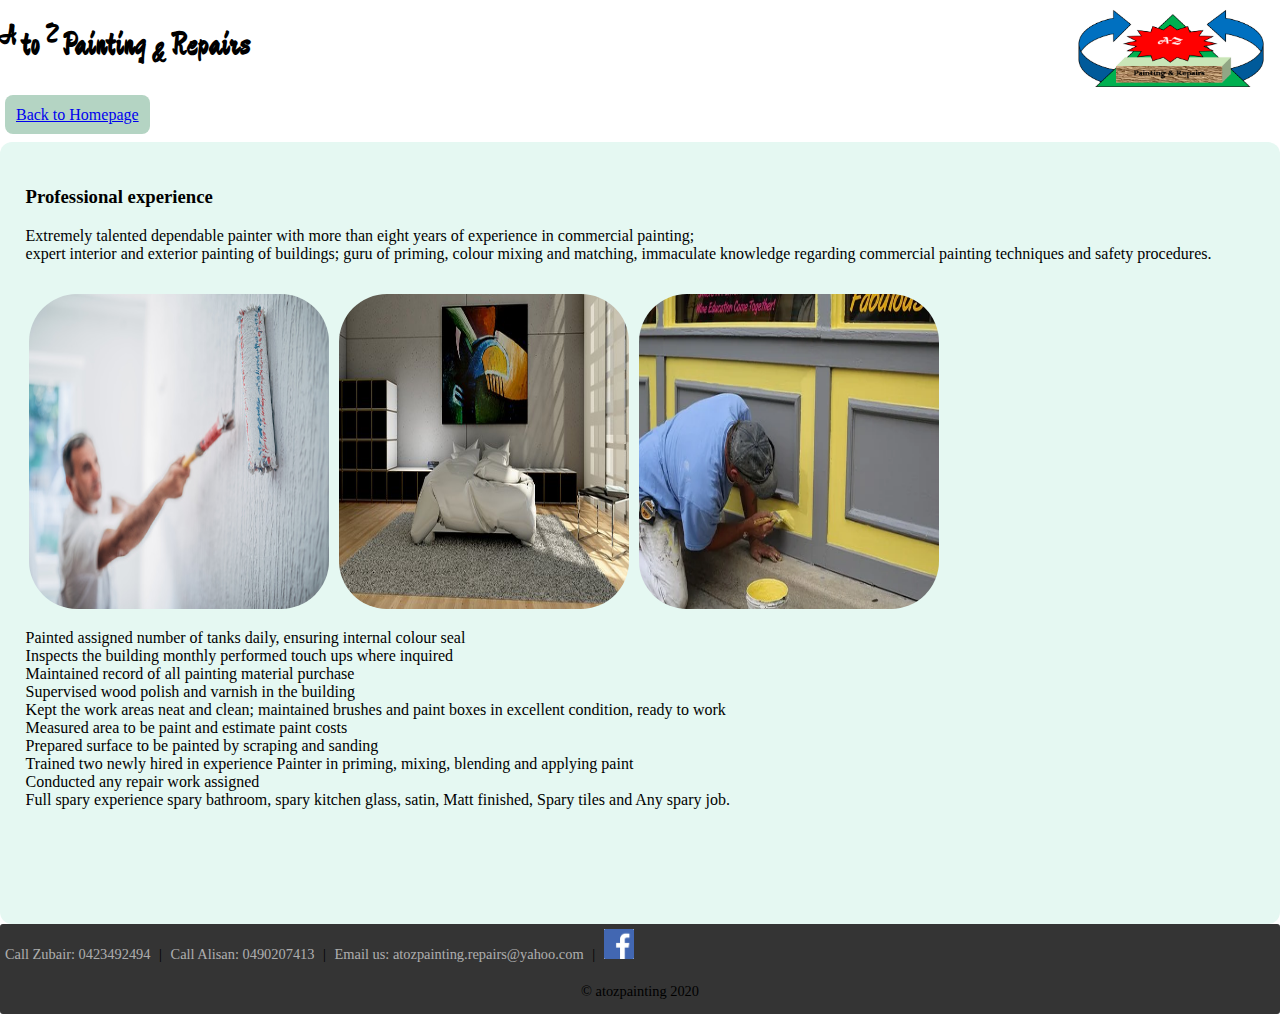
<file: myWeb - 3rdV/Service/service.html>
<!DOCTYPE html>
<html lang="en">
<head>
    <meta charset="UTF-8">
    <meta name="viewport" content="width=device-width, initial-scale=1.0">
    <title>Our Services</title>
    <link rel="stylesheet" type="text/css" href="service.css">
</head>
<body>
    

<div class="headLog">

    <h1><sup>A</sup></supA> to <sup>Z</sup> Painting <sub>&</sub> Repairs</h1>

     <!--  Logo -->
    <a href="../index.html" >
        <img class="image" src="LogoPng.png" alt="logO"  />
    </a>

</div>
<br>
<br>

<a href="../index.html" style="background: rgb(180, 212, 195); padding:0.7em; margin:0.3em;
                    border-radius:0.5em;">Back to Homepage</a>


<br>
<br>
  <div id="cont-Service">






<h3>Professional experience</h3>



Extremely talented dependable painter with more than eight years of experience in commercial painting; <br> expert
interior and exterior painting of buildings; guru of priming, colour mixing and matching,
immaculate knowledge regarding commercial painting techniques and safety procedures. </p>

      <div class="serviceImages">
        <img src="../images/color1.jpg" id="col1" alt="col1" />
        <img src="../images/color5.jpg" id="col3" alt="col5" />
        <img src="../images/color8.jpg" id="col2" alt="col2" />
      </div>

<br />

Painted assigned number of tanks daily, ensuring internal colour
seal<br />

Inspects the building monthly performed touch ups where inquired
<br />

Maintained record of all painting material purchase<br />

Supervised wood polish and varnish in the building <br />

Kept the work areas neat and clean; maintained brushes and paint
boxes in excellent condition, ready to work <br />

Measured area to be paint and estimate paint costs <br />

Prepared surface to be painted by scraping and sanding <br />

Trained two newly hired in experience Painter in priming, mixing,
blending and applying paint <br />

Conducted any repair work assigned <br />

Full spary experience spary bathroom, spary kitchen glass, satin,
Matt finished, Spary tiles and Any spary job.
<br />

      <!--  IMages -->









   
    

<br>
<br>
<br>
<br>
<br>
</div>
  
  <!--  Footer  -->
  
  <div class="footer">
  
    <a href="tel:0423492494"> Call Zubair: 0423492494 </a> |
    <a href="tel: 0490207413">Call Alisan: 0490207413 </a> |
    <a href="mailto:atozpainting.repairs@yahoo.com">
      Email us: atozpainting.repairs@yahoo.com</a>
    |
    <a href="https://www.facebook.com/A-Z-painting-and-repairs-112462330175631/">
      <img src="../images/fBlue.png" alt="facebook" width="30px" />
    </a>
  
    <p style="text-align: center; color: #000;">
      &COPY; atozpainting 2020
    </p>
  </div>
   
</body>
</html>
</file>
<file: main.css/mainStyle.css>
/****************************** New Styling **************************************/
/* DESKTOP SIZE FROM NOW ON */

@media screen and (min-width: 790px) {
  body {
    margin: 0;
    padding: 0;
  }

  :root {
    --headerShad: 2px 4px 2px rgb(31, 214, 101);
  }
  /* LogoImage RRRRRRRRRRRR */

  .image {
    position: absolute;
    width: 13%;
    height: auto;
    top: -5px;
    right: 0;
    margin: 0px;
    margin-top: 0px;
    box-sizing: border-box;
    animation: logoo 2s 2;
    animation-fill-mode: forwards;
  }
  @keyframes logoo {
    0% {
      opacity: 0;
      transform: scale(0);
    }
    30% {
      opacity: 0.3;
      transform: scale(0.5);
    }
    50% {
      opacity: 0.5;
      transform: scale(0.7);
    }
    80% {
      opacity: 0.75;
      transform: scale(0.8);
    }
    90% {
      opacity: 1;
      transform: scale(1);
    }
  }

  /*  head1  RRRRRR */
  .head {
    /* display: inline-block; */
    font-size: 2em;
    padding-bottom: 0px;
    margin-bottom: 0px;
    padding-left: 0;
    position: relative;
    z-index: 1;
    text-shadow: 0px 3px 2px rgb(9, 224, 38);
    animation: headOne 5s infinite;
  }
  @keyframes headOne {
    0% {
      color: black;
    }
    30% {
      color: red;
    }
    50% {
      color: purple;
    }
    75% {
      color: green;
    }
    100% {
      color: chocolate;
    }
  }

  #menu {
    overflow: hidden;
    background: white;
    width: 100%; /* Full width */
    text-align: center;
    list-style-type: none;
    position: relative;
    z-index: 3;
  }

  /* Links inside the navbar */
  #menu a {
    /* position: block; */
    display: inline-block;
    color: rgb(255, 253, 254);
    background: rgba(0, 0, 0, 0.8);
    padding: 0.6em 0.9em;
    margin: 0.5em;
    text-decoration: none;
    font-size: 120%;
    outline: 0.04em solid white;
    outline-offset: -7px;
    transition: all 0.5s ease;
  }

  #menu a:hover {
    /* color: rgb(34, 12, 158); */
    transform: scale(1.1);
    outline: none;
    background: rgb(185, 169, 169);
    font-size: 120%;
  }

  /*  Call Button RRRRRRR */
  #call {
    position: fixed;
    font-weight: bold;
    font-size: 140%;
    top: 10rem;
    text-decoration: none;
    right: 5%;
    padding: 1%;
    color: rgb(235, 34, 8);
    background: rgb(161, 228, 228);
    animation-name: call;
    animation-duration: 2s;
    animation-iteration-count: infinite;
  }

  /*  Call Button Animation */

  @keyframes call {
    0% {
      color: rgb(216, 131, 21);
    }
    50% {
      color: rgb(126, 20, 85);
    }
    80% {
      color: red;
    }
    100% {
      color: rgb(180, 209, 18);
    }
  }

  /*  Whole page covering */
  .allPage {
    min-height: calc(100vh - 40px);
    min-width: auto;

    border-radius: 12px;
    justify-content: center;
    align-items: center;
    text-align: center;
  }
  /* Main picture -> Image and Text inside    RRRRRRRR  */
  .container {
    background: url("../images/color13.jpg") center/cover, no-repeat;
    background-attachment: fixed;
    min-height: 90vh;
    display: flex;
    justify-content: center;
    align-items: center;
    text-align: center;
    margin-top: 0;
    padding-top: 0;
  }

  /* Get A QUOTE  TEXT RRRRRR */
  .container a {
    font-size: 22px;
    text-decoration: none;
    color: rgb(155, 12, 155);
    background-color: rgb(243, 236, 243);
    font-weight: bold;
    padding: 10px;
    border-radius: 15px;
    animation: colory 5s infinite;
  }
  /* getQoute hover */
  .container a:hover {
    color: blue;
    background: #fff;
  }

  @keyframes colory {
    0% {
      color: blue;
      background: pink;
    }
    30% {
      color: red;
      background: khaki;
    }

    50% {
      color: green;
      background: rgb(211, 139, 211);
    }
    80% {
      background: rgb(44, 215, 228);
      color: black;
      transform: scale(1.1);
    }
    100% {
      color: blue;
      background: coral;
    }
  }

  /*  RRRRRRRRRRRR   */
  .needPainter {
    position: absolute;
    /* font-weight: bold; */
    font-size: 1.3rem;
    top: 8%;
    left: 10%;
    right: 40%;
    width: fit-content;
    animation: need 20s infinite;
  }

  @keyframes need {
    0% {
      color: black;
      background: rgb(122, 236, 179);
    }
    50% {
      color: white;
      background: rgba(99, 96, 96, 0.4);
    }
    100% {
      color: rgb(30, 10, 204);
      background: rgba(233, 137, 108, 0.7);
    }
  }
  /* Get a Qoute text in the first page  RRRRRRRRRRR */

  .skills {
    font-family: "Times New Roman", Times, serif;
    font-style: oblique;
    font-size: 25px;
    background: url("../images/color2.jpg") center/contain, repeat;
    color: rgb(155, 8, 123);
    padding: 10px;
    margin: 1%;
    border: 1% gray ridge;
    border-radius: 0.4em;
    line-height: 2.5em;
    font-weight: bold;
    animation: skillss 9s infinite;
  }

  @keyframes skillss {
    0% {
      color: rgb(155, 8, 123);
    }
    100% {
      color: black;
    }
  }

  /*  RRRRRRRR  */
  .serviceImages {
    display: inline-block;
    text-align: center;
  }
  #col1 {
    width: 500px;
    height: 400px;
    margin: 3px;
    border-radius: 3em;
  }
  .exterior {
    position: absolute;
    transform: translate(-250px, 200px);
    color: rgb(0, 0, 7);
    font-size: 32px;
    font-weight: bold;
    text-shadow: 0px 5px 5px rgb(4, 252, 4);
  }

  .skill-line {
    background: rgba(200, 200, 200, 0.4);
  }
  #col2 {
    width: 500px;
    height: 400px;
    margin: 3px;
    border-radius: 3em;
  }
  .interior {
    position: absolute;
    transform: translate(230px, 200px);
    color: rgb(0, 0, 7);
    font-size: 32px;
    font-weight: bold;
    text-shadow: 0px 5px 5px rgb(4, 243, 4);
  }
  #col3 {
    width: 490px;
    height: 400px;
    margin: 3px;
    border-radius: 3em;
  }

  /*  Form  */
  #form {
    background: url("../images/color1.jpg") center/cover, no-repeat;
    text-align: left;
    padding-left: 15%;
    font-size: 130%;
  }
  #form label,
  input {
    font-size: 100%;
    width: auto;
  }

  #form .submit {
    color: rgb(0, 0, 10);
    font-size: 80%;
    cursor: pointer;
    margin-bottom: 0;
    font-family: "Times New Roman", Times, serif;
    font-weight: 700;
  }
  .footer {
    display: flex;
    background: rgba(0, 0, 0, 0.795);
    font-size: 140%;
    width: 100%;
    justify-content: center;
  }

  .fa-facebook {
    color: rgb(255, 255, 255);
    background: rgb(7, 84, 156);
    width: 20px;
    height: 20px;
    text-align: center;
    margin: 3px 0;
    padding: 20px;
  }

  .footer a {
    color: rgba(247, 244, 57, 0.952);
    text-decoration: none;
    padding: 20px;
  }
}
/*









***************************** New Styling **************************************/

/*  ipad devices's screen size */

@media screen and (max-width: 790px) {
  /* LogoImage RRRRRRRRRRRR */

  .image {
    position: absolute;
    width: 14%;
    height: auto;
    top: 0;
    right: 0;
    margin: 0px;
    margin-top: 0px;
    box-sizing: border-box;
    animation: logoo 2s 2;
    animation-fill-mode: forwards;
  }
  @keyframes logoo {
    0% {
      opacity: 0;
      transform: scale(0);
    }
    30% {
      opacity: 0.3;
      transform: scale(0.5);
    }
    50% {
      opacity: 0.5;
      transform: scale(0.7);
    }
    80% {
      opacity: 0.75;
      transform: scale(0.8);
    }
    90% {
      opacity: 1;
      transform: scale(1);
    }
  }

  /*  head1  RRRRRR */
  .head {
    /* display: inline-block; */
    font-size: 30px;
    padding-bottom: 0px;
    margin-bottom: 0px;
    padding-left: 0;
    position: relative;
    z-index: 1;
    text-shadow: 0px 3px 2px rgb(9, 224, 38);
    animation: headOne 5s infinite;
  }
  @keyframes headOne {
    0% {
      color: black;
    }
    30% {
      color: red;
    }
    50% {
      color: purple;
    }
    75% {
      color: green;
    }
    100% {
      color: chocolate;
    }
  }

  #menu {
    overflow: hidden;
    background: white;
    width: 100%; /* Full width */
    text-align: center;
    list-style-type: none;
  }

  /* Links inside the navbar */
  #menu a {
    /* position: block; */
    display: inline-block;
    color: rgb(255, 253, 254);
    background: rgba(0, 0, 0, 0.8);
    padding: 0.6em 0.9em;
    text-decoration: none;
    font-size: 100%;
    outline: 0.04em solid white;
    outline-offset: -7px;

    /* Transition */
    transition: all 0.5s ease;
  }

  #menu a:hover {
    transform: scale(1.1);
    outline: none;
    background: rgb(185, 169, 169);
    font-size: 120%;
  }

  /*  Call Button RRRRRRR */
  #call {
    position: fixed;
    font-weight: bold;
    font-size: 140%;
    top: 10rem;
    text-decoration: none;
    right: 5%;
    padding: 1%;
    color: rgb(235, 34, 8);
    background: rgb(161, 228, 228);
    animation-name: call;
    animation-duration: 0.9s;
    animation-iteration-count: infinite;
  }

  /*  Call Button Animation */

  @keyframes call {
    0% {
      color: rgb(216, 131, 21);
    }
    50% {
      color: rgb(126, 20, 85);
    }
    80% {
      color: red;
    }
    100% {
      color: rgb(180, 209, 18);
    }
  }

  /*  Whole page covering */
  .allPage {
    min-height: calc(100vh - 40px);
    min-width: auto;

    border-radius: 12px;
    justify-content: center;
    align-items: center;
    text-align: center;
  }
  /* Main picture -> Image and Text inside    RRRRRRRR  */
  .container {
    background: url("../images/color.10.jpg") top/cover, no-repeat;
    background-attachment: fixed;
    min-height: 90vh;
    display: flex;
    justify-content: center;
    align-items: center;
    text-align: center;
    margin-top: 0;
    padding-top: 0;
  }

  /* Get A QUOTE  TEXT RRRRRR */
  .container a {
    font-size: 17px;
    text-decoration: none;
    color: rgb(155, 12, 155);
    background-color: rgb(243, 236, 243);
    font-weight: bold;
    padding: 10px;
    border-radius: 15px;
    animation: colory 5s infinite;
  }
  /* getQoute hover */
  .container a:hover {
    color: blue;
    background: #fff;
  }

  /* Get Free Quote Text */
  @keyframes colory {
    0% {
      color: blue;
      background: pink;
    }
    30% {
      color: red;
      background: khaki;
    }

    50% {
      color: green;
      background: rgb(211, 139, 211);
    }
    80% {
      background: rgb(44, 215, 228);
      color: black;
      transform: scale(1.1);
    }
    100% {
      color: blue;
      background: coral;
    }
  }

  /*  RRRRRRRRRRRR   */
  .needPainter {
    position: absolute;
    font-weight: bold;
    font-size: 18px;
    top: 7%;
    left: 10%;
    right: 40%;
    width: fit-content;
    animation: need 10s infinite;
  }

  /*  Painter needed Australia text */
  @keyframes need {
    0% {
      color: black;
    }

    100% {
      color: rgb(30, 10, 204);
    }
  }
  /* Get a Qoute text in the first page  RRRRRRRRRRR */

  .skills {
    font-family: "Times New Roman", Times, serif;
    font-style: oblique;
    font-size: 19px;
    background: url("../images/color2.jpg") center/contain, repeat;
    color: rgb(155, 8, 123);
    padding: 10px;
    margin: 1%;
    border: 1% gray ridge;
    border-radius: 0.4em;
    line-height: 2.5em;
    font-weight: bold;
    animation: skillss 9s infinite;
  }

  @keyframes skillss {
    0% {
      color: rgb(155, 8, 123);
    }
    100% {
      color: black;
    }
  }
  .skill-line {
    background: rgba(200, 200, 200, 0.4);
  }
  /*  Service Images on the Sreen */
  .serviceImages {
    display: inline-block;
    text-align: center;
  }
  #col1 {
    width: 450px;
    height: auto;
    margin: 3px;
    border-radius: 3em;
  }
  #col2 {
    width: 450px;
    height: 300px;
    margin: 3px;
    border-radius: 3em;
  }
  .interior {
    position: absolute;
    transform: translate(230px, 200px);
    color: rgb(0, 0, 7);
    font-size: 25px;
    font-weight: bold;
    text-shadow: 0px 5px 2px rgb(40, 4, 243);
  }
  .exterior {
    position: absolute;
    transform: translate(-250px, 200px);
    color: rgb(0, 0, 7);
    font-size: 25px;
    font-weight: bold;
    text-shadow: 0px 5px 2px rgb(4, 252, 4);
  }
  #col3 {
    width: 450px;
    height: 300px;
    margin: 3px;
    border-radius: 3em;
  }

  /*  Form  */
  #form {
    background: url("../images/color1.jpg") center/cover, no-repeat;
    text-align: left;
    padding-left: 15%;
    font-size: 130%;
  }
  #form label,
  input {
    font-size: 100%;
    width: auto;
  }

  #form .submit {
    color: rgb(0, 0, 10);
    font-size: 80%;
    cursor: pointer;
    margin-bottom: 0;
    font-family: "Times New Roman", Times, serif;
    font-weight: 700;
  }
  .footer {
    display: flex;
    background: rgba(0, 0, 0, 0.795);
    font-size: 20px;
    width: 100%;
    height: auto;
    justify-content: space-evenly;
  }
  .fa-facebook {
    color: rgb(255, 255, 255);
    background: rgb(7, 84, 156);
    width: 20px;
    height: 20px;
    text-align: center;
    margin: 3px 0;
    padding: 20px;
  }

  .footer a {
    text-decoration: none;
    padding: 15px;
    color: khaki;
  }
  .footer fa-facebook {
    font-size: 20px;
  }

  .footer p {
    color: rgb(17, 1, 1);
    font-size: 15px;
    font-weight: 50;
  }
}

/*














/*











***************************** New Styling **************************************/
/*  This is for Mobile Size ( 0px to 480px not Desktop size  */

@media screen and (max-width: 500px) {
  body {
    margin: 0;
    padding: 0;
  }

  /* LogoImage */

  .image {
    position: absolute;
    width: 15%;
    height: auto;
    top: 5px;
    right: 0;
    margin: 0px;
    margin-top: 0px;
    box-sizing: border-box;
    animation: logoo 2s 2;
    animation-fill-mode: forwards;
  }
  @keyframes logoo {
    0% {
      opacity: 0;
      transform: scale(0);
    }
    30% {
      opacity: 0.3;
      transform: scale(0.5);
    }
    50% {
      opacity: 0.5;
      transform: scale(0.7);
    }
    80% {
      opacity: 0.75;
      transform: scale(0.8);
    }
    90% {
      opacity: 1;
      transform: scale(1);
    }
    100% {
      opacity: 1;
      transform: translateY();
    }
  }
  /*  head1 */
  .head {
    /* display: inline-block; */
    font-size: 120%;
    padding-left: 1%;
    margin-bottom: 0;
    padding-bottom: 0;
    position: relative;
    z-index: 1;
    text-shadow: 0px 3px 2px rgb(9, 224, 38);
    animation: headOne 5s infinite;
  }
  @keyframes headOne {
    0% {
      color: black;
    }
    30% {
      color: red;
    }
    50% {
      color: purple;
    }
    75% {
      color: green;
    }
    100% {
      color: chocolate;
    }
  }

  #menu {
    overflow: hidden;
    background: white;
    width: 100%; /* Full-width; */
    text-align: center;
    margin-bottom: 6px;
    list-style-type: none;
  }

  /* Links inside the navbar */
  #menu a {
    display: inline-block;
    color: #fff;
    background: rgba(0, 0, 0, 0.8);
    /* float: right; */
    padding: 1%;
    text-decoration: none;
    font-size: 90%;
    outline: 0.01em solid white;
    outline-offset: -2px;
    transition: all 0.5s;
  }

  #menu a:hover {
    color: blue;
    font-size: 95%;
  }

  /*  Call Button */
  #call {
    position: fixed;
    font-weight: bold;
    font-size: 120%;
    top: 9rem;
    text-decoration: none;
    right: auto;

    padding: 1%;
    color: rgba(41, 7, 121, 0.9);
    background: rgba(245, 239, 239, 0.6);
  }
  #call:hover {
    color: red;
    background: rgb(218, 172, 218);
  }
  /*  Whole page covering */
  .allPage {
    min-height: calc(100vh - 40px);
    min-width: auto;
    border-radius: 12px;
    justify-content: center;
    align-items: center;
    text-align: center;
  }
  /* Main picture -> Image and Text inside */

  .container {
    background: url("../images/color16\ -\ Copy.jpg");
    background-position: center;
    background-size: cover;
    background-repeat: no-repeat;
    min-height: 460px;
    display: flex;
    justify-content: center;
    align-items: center;
    text-align: center;
    margin-top: 0;
    margin-bottom: 0;
    padding-top: 0;
  }

  /*  Get A QUOTE  TExt  */
  .container a {
    font-size: 100%;
    text-decoration: none;
    color: rgb(155, 12, 155);
    background-color: rgb(248, 244, 248);
    font-weight: bold;
    padding: 5px;
    border-radius: 15px;
  }
  /* getQoute hover */
  .container a:hover {
    color: blue;
    background: #fff;
  }
  .needPainter {
    position: absolute;
    font-weight: bold;
    font-size: 90%;
    top: 10%;
    width: fit-content;
  }

  /* Get a Qoute text in the first page */

  .skills {
    font-family: "Times New Roman", Times, serif;
    font-style: oblique;
    font-size: 90%;
    background-color: rgba(216, 220, 224, 0.5);
    background: url("../images/color2.jpg");
    /* background-repeat: no-repeat; */
    background-position: center;
    color: rgb(155, 8, 123);
    padding: 10px;
    margin: 1%;
    border: 1% gray ridge;
    border-radius: 0.4em;
    line-height: 1.5em;
    font-weight: bold;
    animation: skillss 9s infinite;
  }

  @keyframes skillss {
    0% {
      color: rgb(155, 8, 123);
    }
    100% {
      color: black;
    }
  }
  .skill-line {
    background: rgba(200, 200, 200, 0.4);
  }

  /* Images on the page */
  .serviceImages {
    display: inline-block;
    text-align: center;
  }

  /* Interior Image */
  #col1 {
    width: 350px;
    height: 35vh;
    margin: 3px;
    border-radius: 3em;
  }
  .interior {
    position: absolute;
    transform: translate(130px, 100px);
    color: rgb(0, 0, 7);
    font-size: 25px;
    font-weight: bold;
    text-shadow: 0px 5px 2px rgb(40, 4, 243);
  }
  /* Exterior Image */

  .exterior {
    position: absolute;
    transform: translate(-230px, 100px);
    color: rgb(0, 0, 7);
    font-size: 25px;
    font-weight: bold;
    text-shadow: 0px 5px 2px rgb(177, 60, 60);
  }
  #col2 {
    width: 350px;
    height: 35vh;
    margin: 3px;
    border-radius: 3em;
  }

  /*  Form  */
  #form {
    overflow: hidden;
    background: url("../images/color1.jpg") center/cover, no-repeat;
    text-align: left;
    padding-left: 10%;
    font-size: 130%;
  }
  #form label,
  input {
    overflow: hidden;
    font-size: 60%;
    width: auto;
  }

  #form .submit {
    color: rgb(0, 0, 10);
    font-size: 80%;
    cursor: pointer;
    margin-bottom: 0;
    font-family: "Times New Roman", Times, serif;
    font-weight: 700;
  }
.footer {
    display: flex;
    background: rgba(0, 0, 0, 0.795);
    font-size: 110%;
    width: 100%;
    height: auto;
    justify-content: space-evenly;
  }
  .fa-facebook {
    color: rgb(255, 255, 255);
    background: rgb(7, 84, 156);
    width: 15px;
    height: 15px;
    text-align: center;
    margin-top: 10px;
    padding: 10px;
  }
  .footer a {
    text-decoration: none;
    padding: 10px;
    color: rgb(217, 245, 115);
  }
}
</file>
<file: myWeb - 3rdV/main.css/mainStyle.css>
/****************************** New Styling **************************************/

body {
}

/* LogoImage */

.image {
  position: absolute;
  width: 15%;
  top: 0.9%;
  right: 1%;
  margin: 10px;
}

/*  Whole page covering */
.allPage {
  min-height: calc(100vh - 20px);
  min-width: fit-content;
  background: rgba(225, 226, 228, 0.3);
  margin-left: auto;
  margin-right: auto;
  padding: auto auto;
  border-radius: 12px;
}
/* Main picture */
#CoridPic {
  display: block;
  size: 30%;
  margin-left: auto;
  margin-right: auto;
  width: 70%;
  height: 50vh;
}

/* Image and Text inside */
.container {
  position: relative;
  text-align: center;
  background: rgba(166, 223, 192, 0.2);
}

/* Text over Image */
div .getQoute {
  position: absolute;
  left: 50%;
  top: 50%;
  transform: translate(-50%, -50%);
  font-size: 90%;
  text-align: center;
}
/* Text itself */
.getQoute a {
  color: blue;
  background: lightblue;
  text-decoration: none;
  padding: 0.5rem;
  border: 0.3rem lightseagreen double;
  border-radius: 2.6em;
}

/* getQoute hover */

.getQoute :hover {
  color: blue;
  background: lightgrey;
}

/* Get a Qoute text in the first page */

#call {
  font-weight: bold;
  font-size: 120%;
  top: 9rem;
  text-decoration: none;
  padding: 1%;
  display: inline;
}

.skills {
  text-align: center;
  font-family: "Times New Roman", Times, serif;
  font-style: oblique;
  font-size: 100%;
  background-color: rgb(174, 179, 185);
  color: rgb(42, 49, 58);
  padding: 10px;
  margin: 1%;
  border: 1% gray ridge;
  border-radius: 0.4em;
}

/* Temporarily head1 */
.head {
  /* display: inline-block; */
  font-size: 130%;
  padding-left: 1%;
}

#menu {
  overflow: hidden;
  background: white;
  width: 90%; /* Full width */
  text-align: center;
}

/* Links inside the navbar */
#menu a {
  /* position: block; */
  display: inline-block;
  color: #fff;
  background: rgba(0, 0, 0, 0.8);
  /* float: right; */
  padding: 1%;
  text-decoration: none;
  font-size: 90%;
  outline: 0.01em solid white;
  outline-offset: -2px;
}

#menu a:hover {
  color: blue;
}

.serviceImages {
  display: inline-block;
  text-align: center;
}
#col1 {
  width: 300px;
  height: 35vh;
  margin: 3px;
  border-radius: 3em;
}
#col2 {
  width: 300px;
  height: 35vh;
  margin: 3px;
  border-radius: 3em;
}
#col3 {
  width: 290px;
  height: 35vh;
  margin: 3px;
  border-radius: 3em;
}

/* Footer */
.footer {
  display: inline-block;
  background: rgba(0, 0, 0, 0.795);
  font-size: 90%;
  border-radius: 0.2em;
  width: 100%;
  height: auto;
}
.footer a {
  display: inline-block;
  color: rgba(255, 255, 255, 0.61);
  text-decoration: none;
  margin: 5px;
}
</file>
<file: About/about.css>
/* G--Font for Header */
@import url("https://fonts.googleapis.com/css2?family=Ma+Shan+Zheng&family=Satisfy&display=swap");

body {
  margin: 0 0;
}

.headLog {
  display: inline-flex;
}

/* Image and Text inside */
.container {
  position: relative;
  text-align: center;
  background: rgb(162, 169, 175);
}

/* Pro Exper */
.allPage {
  min-height: calc(100vh - 20px);
  min-width: fit-content;
  background: rgba(203, 210, 218, 0.3);
  padding: 2%;
  border-radius: 12px;
}

/* LOGO */
.image {
  position: absolute;
  width: 15%;
  height: auto;
  top: 0;
  right: 0;
  margin: 0px;
  box-sizing: border-box;
}

h1 {
  font-family: "Ma Shan Zheng", cursive;
}

/*  Edu */
#proEx {
  text-align: center;
}

h3 {
  font-size: 2em;
  color: chocolate;
}

/* Footer */
.footer {
  display: inline-block;
  background: rgba(0, 0, 0, 0.795);
  font-size: 90%;
  border-radius: 0.2em;
  width: 100%;
  height: auto;
}
.footer a {
  display: inline-block;
  color: rgba(255, 255, 255, 0.61);
  text-decoration: none;
  margin: 5px;
}

/*  For Larger screen */
@media screen and (min-width: 480px) {
  body {
    margin: 0 0;
  }

  .headLog {
    display: inline-flex;
  }

  /* Image and Text inside */
  .container {
    position: relative;
    text-align: center;
    background: rgb(162, 169, 175);
  }

  /* Pro Exper */
  .allPage {
    min-height: calc(100vh - 20px);
    min-width: fit-content;
    background: rgba(203, 210, 218, 0.3);
    padding: 2%;
    border-radius: 12px;
  }

  /* LOGO */
  .image {
    position: absolute;
    width: 10%;
    height: auto;
    top: 0;
    right: 0;
    margin: 0px;
    box-sizing: border-box;
  }

  h1 {
    font-family: "Ma Shan Zheng", cursive;
  }

  /*  Edu */
  #proEx {
    text-align: center;
  }

  h3 {
    font-size: 2em;
    color: chocolate;
  }

  /* Footer */
  .footer {
    display: inline-block;
    background: rgba(0, 0, 0, 0.795);
    font-size: 90%;
    border-radius: 0.2em;
    width: 100%;
    height: auto;
  }
  .footer a {
    display: inline-block;
    color: rgba(255, 255, 255, 0.61);
    text-decoration: none;
    margin: 5px;
  }
}
</file>
<file: Contact/contact.css>
body {
  margin: 0;
  padding: 0;
}
html {
  height: auto;
}

h1 {
  position: relative;
  z-index: 1;
  text-align: center;
  font-size: 2em;
  text-shadow: 0px 3px 2px rgb(212, 92, 12);
  animation: headOne 5s infinite;
}

@keyframes headOne {
  0% {
    color: black;
  }
  30% {
    color: red;
  }
  50% {
    color: purple;
  }
  75% {
    color: green;
  }
  100% {
    color: chocolate;
  }
}

/* Logo */
.image {
  position: absolute;
  width: 15%;
  height: auto;
  right: 1%;
  top: -0px;
  margin-left: 10px;
  animation: logoo 4s 2;
  animation-fill-mode: forwards;
}
@keyframes logoo {
  0% {
    opacity: 0;
    transform: scale(0);
  }
  30% {
    opacity: 0.3;
    transform: scale(0.5);
  }
  50% {
    opacity: 0.5;
    transform: scale(0.7);
  }
  80% {
    opacity: 0.75;
    transform: scale(0.8);
  }
  90% {
    opacity: 1;
    transform: scale(1);
  }
  100% {
    opacity: 1;
    transform: translateY();
  }
}

.fHead {
  font-size: 25px;
}
/*  Form  */
#form {
  background: url("../images/color1.jpg") center/cover, no-repeat;
  text-align: left;
  padding-left: 15%;
  font-size: 130%;
  margin-bottom: 0;
  display: flex;
  justify-content: space-between;
}
#form label,
input {
  font-size: 100%;
  width: auto;
}

#form .submit {
  color: rgb(0, 0, 10);
  font-size: 80%;
  cursor: pointer;
  margin-bottom: 0;
  font-family: "Times New Roman", Times, serif;
  font-weight: 700;
}
/* Footer */
.footer {
  display: flex;
  background: rgba(0, 0, 0, 0.795);
  font-size: 140%;
  width: 100%;
  justify-content: center;
}

.fa-facebook {
  color: rgb(255, 255, 255);
  background: rgb(7, 84, 156);
  width: 20px;
  height: 20px;
  text-align: center;
  margin: 3px 0;
  padding: 20px;
}

.footer a {
  color: rgba(247, 244, 57, 0.952);
  text-decoration: none;
  padding: 20px;
}

/*


















**************************************** Ipad Size *****************************************/

@media screen and (max-width: 790px) {
  .image {
    position: absolute;
    width: 14%;
    height: auto;
    top: 0;
    right: 0;
    margin: 0px;
    margin-top: 0px;
    box-sizing: border-box;
    animation: logoo 2s 2;
    animation-fill-mode: forwards;
  }
  @keyframes logoo {
    0% {
      opacity: 0;
      transform: scale(0);
    }
    30% {
      opacity: 0.3;
      transform: scale(0.5);
    }
    50% {
      opacity: 0.5;
      transform: scale(0.7);
    }
    80% {
      opacity: 0.75;
      transform: scale(0.8);
    }
    90% {
      opacity: 1;
      transform: scale(1);
    }
  }

  h1 {
    position: relative;
    z-index: 1;
    text-align: center;
    font-size: 1.8em;
    text-shadow: 0px 3px 2px rgb(212, 92, 12);
    animation: headOne 5s infinite;
  }
  @keyframes headOne {
    0% {
      color: black;
    }
    30% {
      color: red;
    }
    50% {
      color: purple;
    }
    75% {
      color: green;
    }
    100% {
      color: chocolate;
    }
  }

  /*  Form Text */
  .fHead {
    font-size: 20px;
  }
  /*  Form  */
  #form {
    background: url("../images/color1.jpg") center/cover, no-repeat;
    text-align: left;
    padding-left: 15%;
    font-size: 130%;
  }
  #form label,
  input {
    font-size: 100%;
    width: auto;
  }

  #form .submit {
    color: rgb(0, 0, 10);
    font-size: 80%;
    cursor: pointer;
    margin-bottom: 0;
    font-family: "Times New Roman", Times, serif;
    font-weight: 700;
  }

  /* Footer */
  .footer {
    display: flex;
    background: rgba(0, 0, 0, 0.795);
    font-size: 20px;
    width: 100%;
    height: auto;
    justify-content: space-evenly;
  }
  .fa-facebook {
    color: rgb(255, 255, 255);
    background: rgb(7, 84, 156);
    width: 20px;
    height: 20px;
    text-align: center;
    margin: 3px 0;
    padding: 20px;
  }

  .footer a {
    text-decoration: none;
    padding: 15px;
  }
  .footer fa-facebook {
    font-size: 20px;
  }

  .footer p {
    color: rgb(17, 1, 1);
    font-size: 15px;
    font-weight: 50;
  }
}

/*















 **************************************** Mobile Size *****************************************
 */
@media screen and (max-width: 470px) {
  body {
    /* background: papayawhip; */
    margin: auto 0;
    margin-left:2px;
  }

  /* logo */
  .image {
    position: absolute;
    width: 15%;
    height: auto;
    right: 2%;
    top: -1px;
    margin-left: 10px;
    animation: logoo 3s 2;
    animation-fill-mode: forwards;
  }
  @keyframes logoo {
    0% {
      opacity: 0;
      transform: scale(0);
    }
    30% {
      opacity: 0.3;
      transform: scale(0.5);
    }
    50% {
      opacity: 0.5;
      transform: scale(0.7);
    }
    80% {
      opacity: 0.75;
      transform: scale(0.8);
    }
    90% {
      opacity: 1;
      transform: scale(1);
    }
    100% {
      opacity: 1;
      transform: translateY();
    }
  }

  h1 {
    position: relative;
    z-index: 1;
    text-align: center;
    text-shadow: 0px 3px 2px rgb(212, 92, 12);
    font-size:90%
    animation: headOne 5s infinite;
  }

  @keyframes headOne {
    0% {
      color: black;
    }
    30% {
      color: red;
    }
    50% {
      color: purple;
    }
    75% {
      color: green;
    }
    100% {
      color: chocolate;
    }
  }

  .fHead {
    font-size: 15px;
  }
  /*  Form  */
  #form {
    overflow: hidden;
    background: url("../images/color1.jpg") center/cover, no-repeat;
    text-align: left;
    padding-left: 10%;
    font-size: 130%;
    margin-bottom: 0;
  }
  #form label,
  input {
    overflow: hidden;
    font-size: 60%;
    width: auto;
  }

  #form .submit {
    color: rgb(0, 0, 10);
    font-size: 80%;
    cursor: pointer;
    margin-bottom: 0;
    font-family: "Times New Roman", Times, serif;
    font-weight: 700;
  }
  /* Footer */
.footer {
    display: flex;
    background: rgba(0, 0, 0, 0.795);
    font-size: 110%;
    width: 100%;
    height: auto;
    justify-content: space-evenly;
  }
  .fa-facebook {
    color: rgb(255, 255, 255);
    background: rgb(7, 84, 156);
    width: 15px;
    height: 15px;
    text-align: center;
    margin-top: 10px;
    padding: 10px;
  }
  .footer a {
    text-decoration: none;
    padding: 10px;
    color: rgb(217, 245, 115);
  }
}
</file>
<file: Service/service.css>
/* G--Font for Header */
@import url("https://fonts.googleapis.com/css2?family=Ma+Shan+Zheng&family=Satisfy&display=swap");

body {
  /* background: papayawhip; */
  margin: auto 0;
}

.headLog {
  display: inline-flex;
}

/* logo */
.image {
  position: absolute;
  width: 10%;
  height: auto;
  right: 1%;
  top: 0.9%;
  margin-left: 10px;
}

h1 {
  font-family: "Ma Shan Zheng", cursive;
}

#cont-Service {
  /* text-align: center; */
  /* margin-left: auto;
  margin-right: auto; */
  padding: 2%;
  border-radius: 12px;
  min-width: fit-content;
  background: rgba(123, 220, 190, 0.2);
}

/*  Service Images */
.serviceImages {
  display: inline-block;
  text-align: center;
  margin: 1% auto;
}
#col1 {
  width: 300px;
  height: 35vh;
  margin: 3px;
  border-radius: 3em;
}
#col2 {
  width: 300px;
  height: 35vh;
  margin: 3px;
  border-radius: 3em;
}
#col3 {
  width: 290px;
  height: 35vh;
  margin: 3px;
  border-radius: 3em;
}
/* Footer */
.footer {
  display: inline-block;
  background: rgba(0, 0, 0, 0.795);
  font-size: 90%;
  border-radius: 0.2em;
  width: 100%;
  height: auto;
}
.footer a {
  display: inline-block;
  color: rgba(255, 255, 255, 0.61);
  text-decoration: none;
  margin: 5px;
}
</file>
<file: myWeb - 3rdV/About/about.css>
/* G--Font for Header */
@import url("https://fonts.googleapis.com/css2?family=Ma+Shan+Zheng&family=Satisfy&display=swap");

body {
  margin: 0 0;
}

.headLog {
  display: inline-flex;
}

/* Image and Text inside */
.container {
  position: relative;
  text-align: center;
  background: rgb(162, 169, 175);
}

/* Pro Exper */
.allPage {
  min-height: calc(100vh - 20px);
  min-width: fit-content;
  background: rgba(203, 210, 218, 0.3);
  padding: 2%;
  border-radius: 12px;
}

/* LOGO */
.image {
  position: absolute;
  width: 15%;
  top: 0.9%;
  right: 1%;
  margin: 10px;
}

h1 {
  font-family: "Ma Shan Zheng", cursive;
}

/*  Edu */
#proEx {
  text-align: center;
}

h3 {
  font-size: 2em;
  color: chocolate;
}

/* Footer */
.footer {
  display: inline-block;
  background: rgba(0, 0, 0, 0.795);
  font-size: 90%;
  border-radius: 0.2em;
  width: 100%;
  height: auto;
}
.footer a {
  display: inline-block;
  color: rgba(255, 255, 255, 0.61);
  text-decoration: none;
  margin: 5px;
}
</file>
<file: myWeb - 3rdV/Contact/contact.css>
/* G--Font for Header */
@import url("https://fonts.googleapis.com/css2?family=Ma+Shan+Zheng&family=Satisfy&display=swap");

body {
  margin: auto 0;
}

.wholePage {
  margin-left: auto;
  margin-right: auto;
  padding: 1%;
  border-radius: 12px;
  min-width: fit-content;
  padding: 0rem 5rem 0em 3rem;
}
#contactH1 {
  display: inline-flex;
}
h1 {
  color: #000;
  font-family: "Ma Shan Zheng", cursive;
  display: inline-block;
}

/* Logo */
.image {
  position: absolute;
  width: 15%;
  right: 1%;
  top: 0.9%;
  margin-left: 10px;
}

.fHead {
  color: black;
  font-size: 120%;
}

#form {
  padding-left: 1%;
  font-size: 100%;
}

/* Footer */
.footer {
  display: inline-block;
  background: rgba(0, 0, 0, 0.795);
  font-size: 90%;
  border-radius: 0.2em;
  width: 100%;
  height: auto;
}
.footer a {
  display: inline-block;
  color: rgba(255, 255, 255, 0.61);
  text-decoration: none;
  margin: 5px;
}
</file>
<file: myWeb - 3rdV/Service/service.css>
/* G--Font for Header */
@import url("https://fonts.googleapis.com/css2?family=Ma+Shan+Zheng&family=Satisfy&display=swap");

body {
  /* background: papayawhip; */
  margin: auto 0;
}

.headLog {
  display: inline-flex;
}

/* logo */
.image {
  position: absolute;
  width: 15%;
  right: 1%;
  top: 0.9%;
  margin-left: 10px;
}

h1 {
  font-family: "Ma Shan Zheng", cursive;
}

#cont-Service {
  /* text-align: center; */
  /* margin-left: auto;
  margin-right: auto; */
  padding: 2%;
  border-radius: 12px;
  min-width: fit-content;
  background: rgba(123, 220, 190, 0.2);
}

/*  Service Images */
.serviceImages {
  display: inline-block;
  text-align: center;
  margin: 1% auto;
}
#col1 {
  width: 300px;
  height: 35vh;
  margin: 3px;
  border-radius: 3em;
}
#col2 {
  width: 300px;
  height: 35vh;
  margin: 3px;
  border-radius: 3em;
}
#col3 {
  width: 290px;
  height: 35vh;
  margin: 3px;
  border-radius: 3em;
}
/* Footer */
.footer {
  display: inline-block;
  background: rgba(0, 0, 0, 0.795);
  font-size: 90%;
  border-radius: 0.2em;
  width: 100%;
  height: auto;
}
.footer a {
  display: inline-block;
  color: rgba(255, 255, 255, 0.61);
  text-decoration: none;
  margin: 5px;
}
</file>
